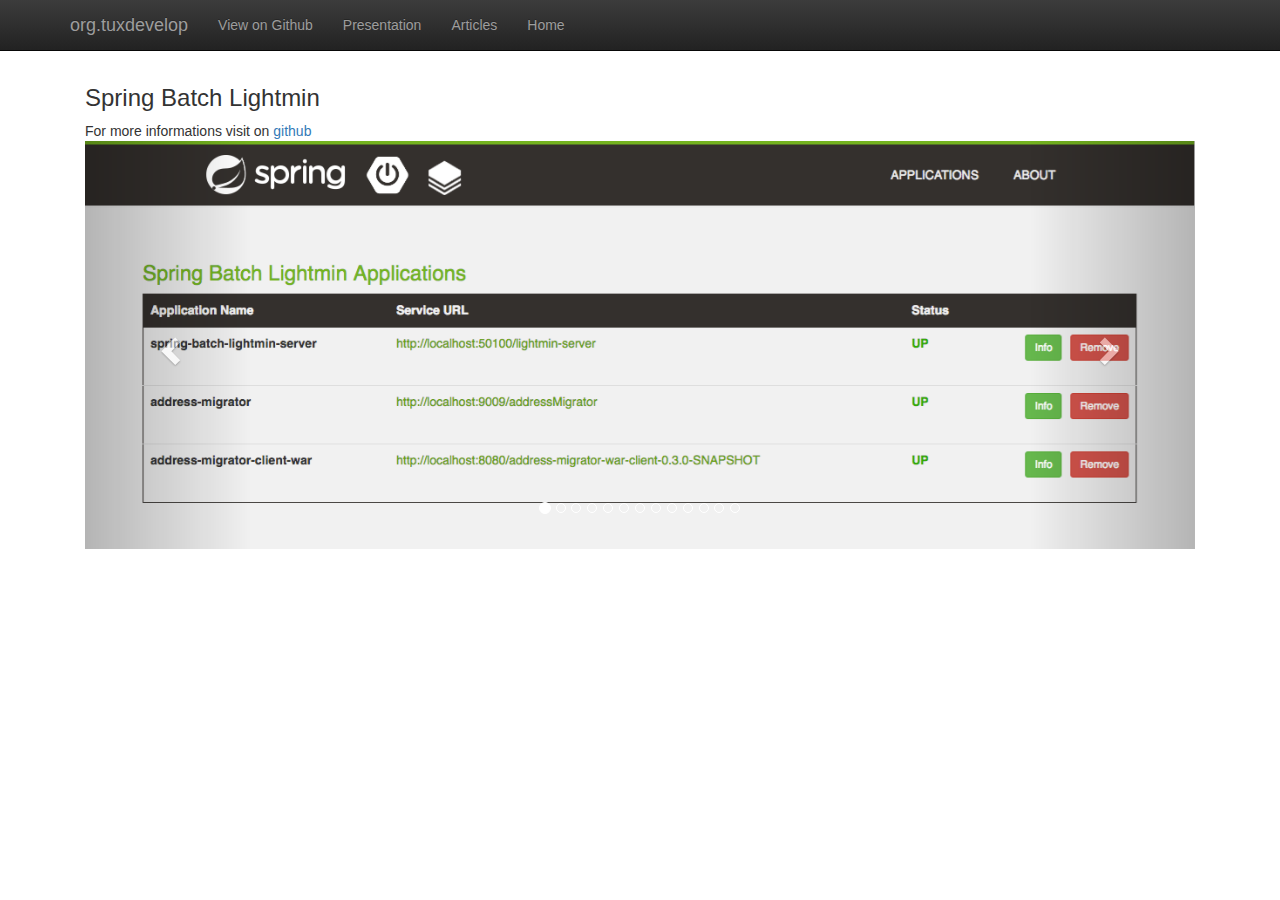
<file: index.html>
<!DOCTYPE html>
<html xmlns="http://www.w3.org/1999/xhtml">

<head>
    <meta charset="UTF-8" />
    <title>tuxdevelop.org</title>
    <!-- bootstrap -->
    <link rel="stylesheet" type="text/css" href="./css/bootstrap.min.css" />
    <link rel="stylesheet" type="text/css" href="./css/bootstrap.css" />
    <link rel="stylesheet" type="text/css" href="./css/bootstrap-theme.css" />
    <link rel="stylesheet" type="text/css" href="./css/bootstrap-theme.min.css" />
    <link rel="stylesheet" type="text/css" href="./css/main.css" />

</head>

<body>
    <nav class="navbar navbar-inverse navbar-fixed-top">
        <div class="container">
            <div class="navbar-header">
                <button type="button" class="navbar-toggle collapsed" data-toggle="collapse" data-target="#navbar" aria-expanded="false" aria-controls="navbar">
            <span class="sr-only">Toggle navigation</span>
            <span class="icon-bar"></span>
            <span class="icon-bar"></span>
            <span class="icon-bar"></span>
          </button>
                <a class="navbar-brand" href="#">org.tuxdevelop</a>
            </div>
            <div id="navbar" class="navbar-collapse collapse">
                <ul class="nav navbar-nav">
                    <li><a href="https://github.com/tuxdevelop">View on Github</a></li>
                    <li><a href="presentations.html">Presentation</a></li>
                    <li><a href="articles.html">Articles</a></li>
                    <li><a href="index.html">Home</a></li>
                </ul>
            </div>
        </div>
    </nav>

    <div class="container">
        <div class="container-fluid">
            <h3>Spring Batch Lightmin</h3> For more informations visit on <a href="https://github.com/tuxdevelop/spring-batch-lightmin" />github</a>
        </div>
        <div class="container-fluid">
            <div id="spring-batch-lightmin-slide" class="carousel slide" data-ride="carousel">
                <!-- Indicators -->
                <ol class="carousel-indicators">
                    <li data-target="#Welcome" data-slide-to="0" class="active"></li>
                    <li data-target="#Application" data-slide-to="1"></li>
                    <li data-target="#Jobs" data-slide-to="2"></li>
                    <li data-target="#Job Instances" data-slide-to="3"></li>
                    <li data-target="#Job Instance" data-slide-to="4"></li>
                    <li data-target="#Job Execution" data-slide-to="5"></li>
                    <li data-target="#Job Scheduler" data-slide-to="6"></li>
                    <li data-target="#Job Select" data-slide-to="7"></li>
                    <li data-target="#Add Scheduler" data-slide-to="8"></li>
                    <li data-target="#Job Listener" data-slide-to="9"></li>
                    <li data-target="#Job Listener Select" data-slide-to="10"></li>
                    <li data-target="#Add Listener" data-slide-to="11"></li>
                    <li data-target="#Launch Jobs" data-slide-to="12"></li>
                </ol>

                <!-- Wrapper for slides -->
                <div class="carousel-inner">
                    <div class="item active">
                        <img src="img/spring_batch_lightmin/index.png" alt="Welcome Page">
                    </div>
                    <div class="item">
                        <img src="img/spring_batch_lightmin/application_info.png" alt="Application">
                    </div>
                    <div class="item">
                        <img src="img/spring_batch_lightmin/jobs.png" alt="Job Overview">
                    </div>
                    <div class="item">
                        <img src="img/spring_batch_lightmin/job_instances.png" alt="Job Instances">
                    </div>
                    <div class="item">
                        <img src="img/spring_batch_lightmin/job_instance.png" alt="Job Instance">
                    </div>
                    <div class="item">
                        <img src="img/spring_batch_lightmin/job_execution.png" alt="Job Execution">
                    </div>
                    <div class="item">
                        <img src="img/spring_batch_lightmin/job_scheduler_configurations.png" alt="Job Configurations">
                    </div>
                    <div class="item">
                        <img src="img/spring_batch_lightmin/scheduler_select.png" alt="Job Configurations">
                    </div>
                    <div class="item">
                        <img src="img/spring_batch_lightmin/scheduler_add.png" alt="Job Configurations">
                    </div>
                    <div class="item">
                        <img src="img/spring_batch_lightmin/job_listener_configurations.png" alt="Job Configurations">
                    </div>
                    <div class="item">
                        <img src="img/spring_batch_lightmin/listener_select.png" alt="Job Configurations">
                    </div>
                    <div class="item">
                        <img src="img/spring_batch_lightmin/listener_add.png" alt="Job Configurations">
                    </div>
                    <div class="item">
                        <img src="img/spring_batch_lightmin/job_launcher.png" alt="Launch Jobs">
                    </div>
                </div>
                <a class="left carousel-control" href="#spring-batch-lightmin-slide" role="button" data-slide="prev">
                    <span class="glyphicon glyphicon-chevron-left" aria-hidden="true"></span>
                    <span class="sr-only">Previous</span>
                </a>
                <a class="right carousel-control" href="#spring-batch-lightmin-slide" role="button" data-slide="next">
                    <span class="glyphicon glyphicon-chevron-right" aria-hidden="true"></span>
                    <span class="sr-only">Next</span>
                </a>
            </div>
        </div>
    </div>
    </div>
    <script src="https://ajax.googleapis.com/ajax/libs/jquery/1.11.0/jquery.min.js"></script>
    <script src="js/bootstrap.min.js"></script>
    <script>
        $('.carousel').carousel({
            interval: 3000
        })
    </script>
</body>

</html>
</file>
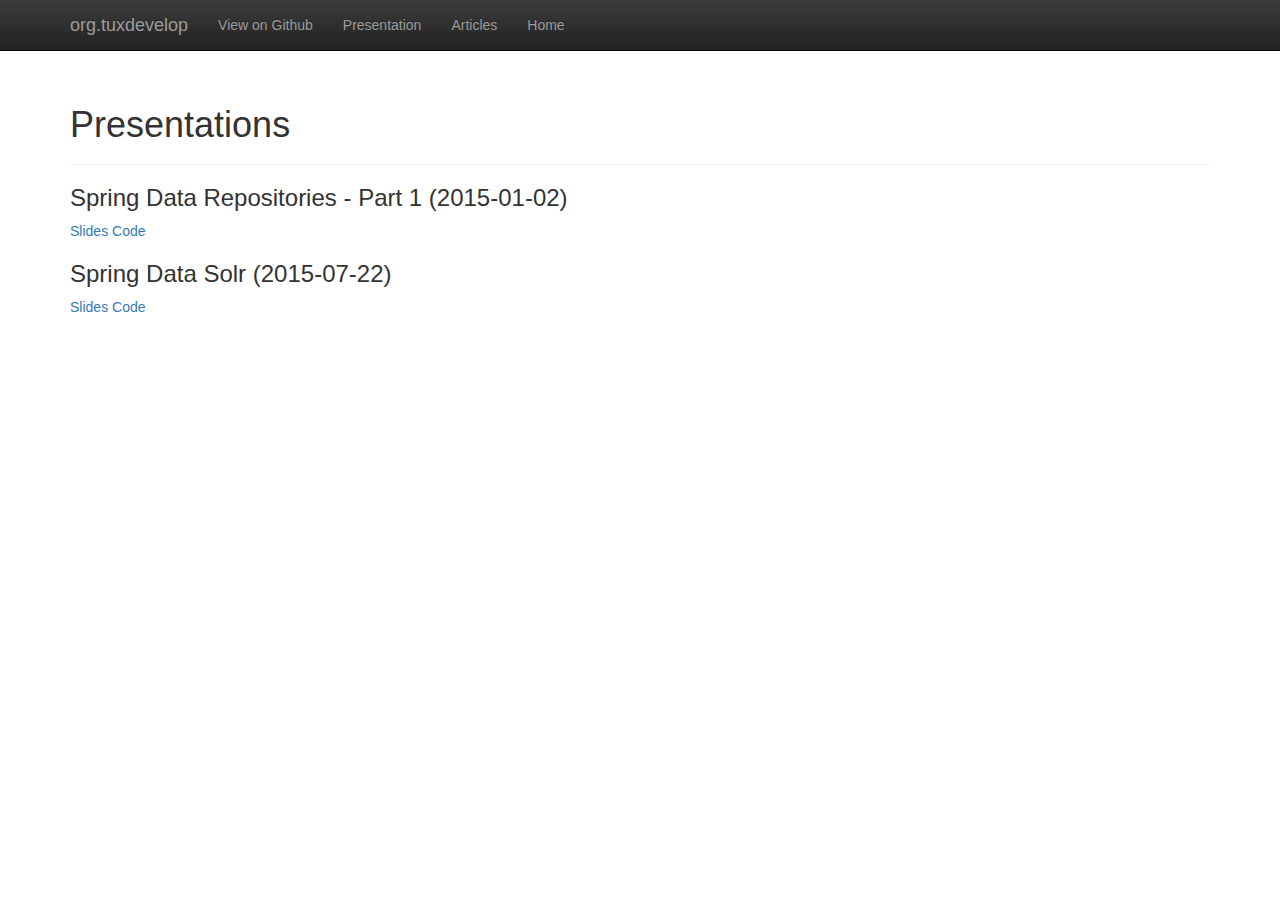
<file: presentations.html>
<!DOCTYPE html>
<html xmlns="http://www.w3.org/1999/xhtml">
<meta charset="UTF-8" />
<title>tuxdevelop.org</title>
<!-- bootstrap -->
<link rel="stylesheet" type="text/css" href="./css/bootstrap.min.css" />
<link rel="stylesheet" type="text/css" href="./css/bootstrap.css" />
<link rel="stylesheet" type="text/css" href="./css/bootstrap-theme.css" />
<link rel="stylesheet" type="text/css" href="./css/bootstrap-theme.min.css" />
<link rel="stylesheet" type="text/css" href="./css/main.css" />

</head>
<body>
  <nav class="navbar navbar-inverse navbar-fixed-top">
      <div class="container">
          <div class="navbar-header">
              <button type="button" class="navbar-toggle collapsed" data-toggle="collapse" data-target="#navbar" aria-expanded="false" aria-controls="navbar">
          <span class="sr-only">Toggle navigation</span>
          <span class="icon-bar"></span>
          <span class="icon-bar"></span>
          <span class="icon-bar"></span>
        </button>
              <a class="navbar-brand" href="#">org.tuxdevelop</a>
          </div>
          <div id="navbar" class="navbar-collapse collapse">
              <ul class="nav navbar-nav">
                  <li><a href="https://github.com/tuxdevelop">View on Github</a></li>
                  <li><a href="presentations.html">Presentation</a></li>
                  <li><a href="articles.html">Articles</a></li>
                  <li><a href="index.html">Home</a></li>
              </ul>
          </div>
      </div>
  </nav>
	<div class="container">
	    <div class="page-header">
	          <h1>Presentations</h1>
		</div>
			<h3>Spring Data Repositories - Part 1 (2015-01-02)</h3>
			<a href="presentations/spring_data_part_1.html">Slides</a>
			<a href="https://github.com/tuxdevelop/spring-data-repositories">Code</a>
		      	<h3>Spring Data Solr (2015-07-22)</h3>
		        <a href="http://htmlpreview.github.io/?https://github.com/tuxdevelop/spring-data-solr-demo/blob/master/src/main/asciidoc/spring-data-solr.html">Slides</a>
		        <a href="https://github.com/tuxdevelop/spring-data-solr-demo">Code</a>
	</div>
</div>
</body>
</html>
</file>
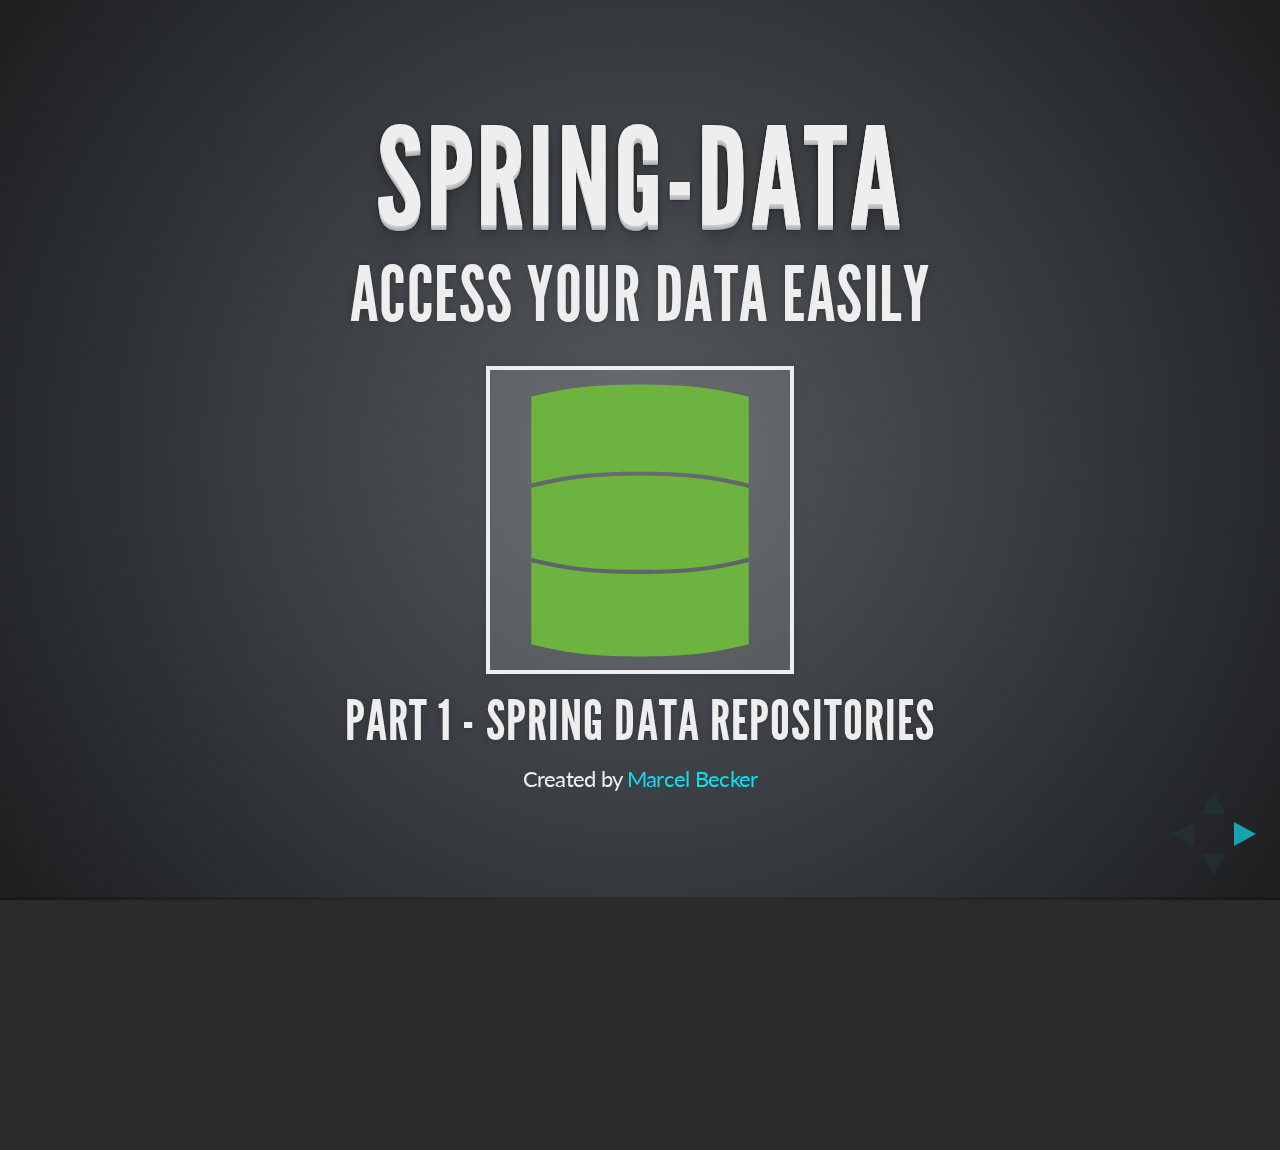
<file: presentations/spring_data_part_1.html>
<!doctype html>
<html lang="en">

	<head>
		<meta charset="utf-8">

		<title>Spring Data</title>

		<meta name="description" content="Spring Data">
		<meta name="author" content="Marcel Becker">

		<meta name="apple-mobile-web-app-capable" content="yes" />
		<meta name="apple-mobile-web-app-status-bar-style" content="black-translucent" />

		<meta name="viewport" content="width=device-width, initial-scale=1.0, maximum-scale=1.0, user-scalable=no">

		<link rel="stylesheet" href="css/reveal.min.css">
		<link rel="stylesheet" href="css/theme/default.css" id="theme">

		<!-- For syntax highlighting -->
		<link rel="stylesheet" href="lib/css/zenburn.css">

		<!-- If the query includes 'print-pdf', include the PDF print sheet -->
		<script>
			if( window.location.search.match( /print-pdf/gi ) ) {
				var link = document.createElement( 'link' );
				link.rel = 'stylesheet';
				link.type = 'text/css';
				link.href = 'css/print/pdf.css';
				document.getElementsByTagName( 'head' )[0].appendChild( link );
			}
		</script>

		<!--[if lt IE 9]>
		<script src="lib/js/html5shiv.js"></script>
		<![endif]-->
	</head>

	<body>

		<div class="reveal">

			<!-- Any section element inside of this container is displayed as a slide -->
			<div class="slides">
				<section>
					<h1>Spring-Data</h1>
					<h2>Access your data easily</h2>
					<img src="img/spring-data-project-logo.png"/>
					<h3>Part 1 - Spring Data Repositories </h3>
					<p>
						<small>Created by <a href="http://tuxdevelop.wordpress.com/">Marcel Becker</a></small>
					</p>
				</section>
				<section>
					<section>
						<h2>About me</h2>
					</section>
					<section>
						<ul>
							<li>Software Developer @ 1&1 Internet AG</li>
							<li>http://tuxdevelop.github.io
							<li>MailTo: tuxdevelop@gmail.com</li>
							<li>github: https://github.com/tuxdevelop</li> 					
						</ul>	
					</section>			
				</section>
				<section>
					<h2>Table of Content</h2>
					<p>
						<ul>
							<li>Overview</li>
							<li>Part 0 - Infrastructure</li>
							<li>Part 1 - Repository Introduction</li>
							<li>Part 2 - CRUD Repository</li>
							<li>Part 3 - Paging & Sorting</li>
							<li>Part 4 - Own Base Repositories</li>
							<li>Part 5 - Dynamic Queries</li>
							<li>Part 6 - Custom Repository Implementations</li>
							<li>Part 7 - Spring Data Rest</li>
							<ul>
								<li>Part 7.1 - HAL_JSON Traverson</li>
							</ul>
						</ul>
					</p>
				</section>

				<section>
					<section>					
						<h2>Overview</h2>		
					</section>					
					<section>					
						<h3>spring.io - Spring-Data</h3>
						<object data=http://projects.spring.io/spring-data/ width="1080" height="600"> 
							<embed src=http://projects.spring.io/spring-data/t width="1080" height="600"> </embed> 
								Error: Embedded data could not be displayed. 
						</object>
					</section>					
				</section>
				<section>
					<section>
						<h2>Part 0 - Infrastructure</h2>
					</section>
					<section>
						<h3>Summary</h3>
						<ul>
							<li>Set up Maven</li>
							<li>Basic JPA Infrastructure</li>
							<li>Populate test data</li>
						</ul>
					</section>
				</section>
				<section>
					<section>
						<h2>Part 1 - Repository <br>Introduction</h2>
					</section>
					<section>
						<h3>Goals</h3>
						<ul>
							<li>Find Customer by Id</li>
							<li>Find Customer by first name</li>
						</ul>
					</section>
					<section>
						<h3>Summary</h3>
						<ul>
							<li>Introduce Repository Interface</li>
							<li>Introduce Base Repository Implementation</li>
							<li>Introduce Query Builder</li>
						</ul>
					</section>
				</section>
				<section>
					<section>
						<h2>Part 2 - CRUD Repository</h2>
					</section>
					<section>
						<h3>Goals</h3>
						<ul>
							<li>Using CRUD Methods</li>
							<li>Overriding existing Methods</li>
						</ul>
					</section>
					<section>
						<h3>Summary</h3>
						<ul>
							<li>Introduce CRUD Interface</li>
							<li>UpCast of return values</li>
						</ul>
					</section>
				</section>
				<section>
					<section>
						<h2>Part 3 - Paging & Sorting</h2>
					</section>
					<section>
						<h3>Goals</h3>
						<ul>
							<li>Use Paging & Sorting</li>
							<li>Overriding Method Behavior with Annotations</li>
							<li>Get Customers of a city</li>
						</ul>
					</section>
					<section>
						<h3>Summary</h3>
						<ul>
							<li>Introduce Paging and Sorting</li>
							<li>Use @Transactional to define Timeout</li>
							<li>Customized Queries</li>
						</ul>
					</section>
				</section>
				<section>
					<section>
						<h2>Part 4 - Define Base <br> Repositories</h2>
					</section>
					<section>
						<h3>Goals</h3>
						<ul>
							<li>Read Only Repository</li>
						</ul>
					</section>
					<section>
						<h3>Summary</h3>
						<ul>
							<li>Defined own ReadOnlyRepository</li>
							<li>@NoRepositoryBean</li>
						</ul>
					</section>
				</section>
				<section>
					<section>
						<h2>Part 5 - Dynamic Queries</h2>
					</section>
					<section>
						<h3>Goals</h3>
						<ul>
							<li>find a Customer by</li>
							<ul>
								<li>firstName</li>
								<li>lastName</li>
								<li>or both</li>
							</ul>
						</ul>
					</section>
					<section>
						<h3>Summary</h3>
						<ul>
							<li>Introduced QueryDSL</li>
							<li>Easily Set Up Dynamic Queries on Client Side</li>
						</ul>
					</section>
				</section>
				<section>
					<section>
						<h2>Part 6 - Custom Repository Implementations</h2>
					</section>
					<section>
						<h3>Goals</h3>
						<ul>
							<li>Implementations of Delete Methods for Orders beyond a given price</li>
						</ul>
					</section>
					<section>
						<h3>Summary</h3>
						<ul>
							<li>Defined Custom Repository Impl</li>
							<li>Combined Impl with Repository Interface</li>
						</ul>
					</section>
				</section>
				<section>
					<section>
						<h2>Part 7 - Spring Data Rest</h2>
					</section>
					<section>
						<h3>Goals</h3>
						<ul>
							<li>Expose Repositories as RESTful Service</li>
						</ul>
					</section>
					<section>
						<h3>Summary</h3>
						<ul>
							<li>@RepositoryRestController</li>
						</ul>
					</section>
				</section>
				<section>
					<section>
						<h2>Part 7.1 - HAL_JSON Traversion</h2>
					</section>
					<section>
						<h3>Goals</h3>
						<ul>
							<li>Usage of the REST API</li>
							<ul>
								<li>RestTemplate</li>
								<li>Traversion</li>
							</ul>
						</ul>
					</section>
					<section>
						<h3>Summary</h3>
						<ul>
							<li>Accessing Service via RestTemplate</li>
							<li>Traverse through HAL_JSON Tree via Traversion</li>
							<li>@Projection</li>
						</ul>
					</section>
				</section>
				<section>
					<section>
						<h2>What is Next?</h2>
					</section>
					<section>
						<ul>
							<li>Spring-Data-MongoDB</li>
							<li>Spring-Data-Solr</li>
							<li>Spring-Data-Repositories in CDI Environments</li>	
						</ul>
					</section>
				</section>
				<section>
					<h3>Resources</h3>
					<ul>
						<li>tuxdevelop.github.io</li>
						<li>https://github.com/tuxdevelop</li>
					</ul>				
				</section>							
		</div>

		<script src="lib/js/head.min.js"></script>
		<script src="js/reveal.min.js"></script>

		<script>

			// Full list of configuration options available here:
			// https://github.com/hakimel/reveal.js#configuration
			Reveal.initialize({
				controls: true,
				progress: true,
				history: true,
				center: true,

				theme: Reveal.getQueryHash().theme, // available themes are in /css/theme
				transition: Reveal.getQueryHash().transition || 'default', // default/cube/page/concave/zoom/linear/fade/none

				// Parallax scrolling
				// parallaxBackgroundImage: 'https://s3.amazonaws.com/hakim-static/reveal-js/reveal-parallax-1.jpg',
				// parallaxBackgroundSize: '2100px 900px',

				// Optional libraries used to extend on reveal.js
				dependencies: [
					{ src: 'lib/js/classList.js', condition: function() { return !document.body.classList; } },
					{ src: 'plugin/markdown/marked.js', condition: function() { return !!document.querySelector( '[data-markdown]' ); } },
					{ src: 'plugin/markdown/markdown.js', condition: function() { return !!document.querySelector( '[data-markdown]' ); } },
					{ src: 'plugin/highlight/highlight.js', async: true, callback: function() { hljs.initHighlightingOnLoad(); } },
					{ src: 'plugin/zoom-js/zoom.js', async: true, condition: function() { return !!document.body.classList; } },
					{ src: 'plugin/notes/notes.js', async: true, condition: function() { return !!document.body.classList; } }
				]
			});

		</script>

	</body>
</html>
</file>
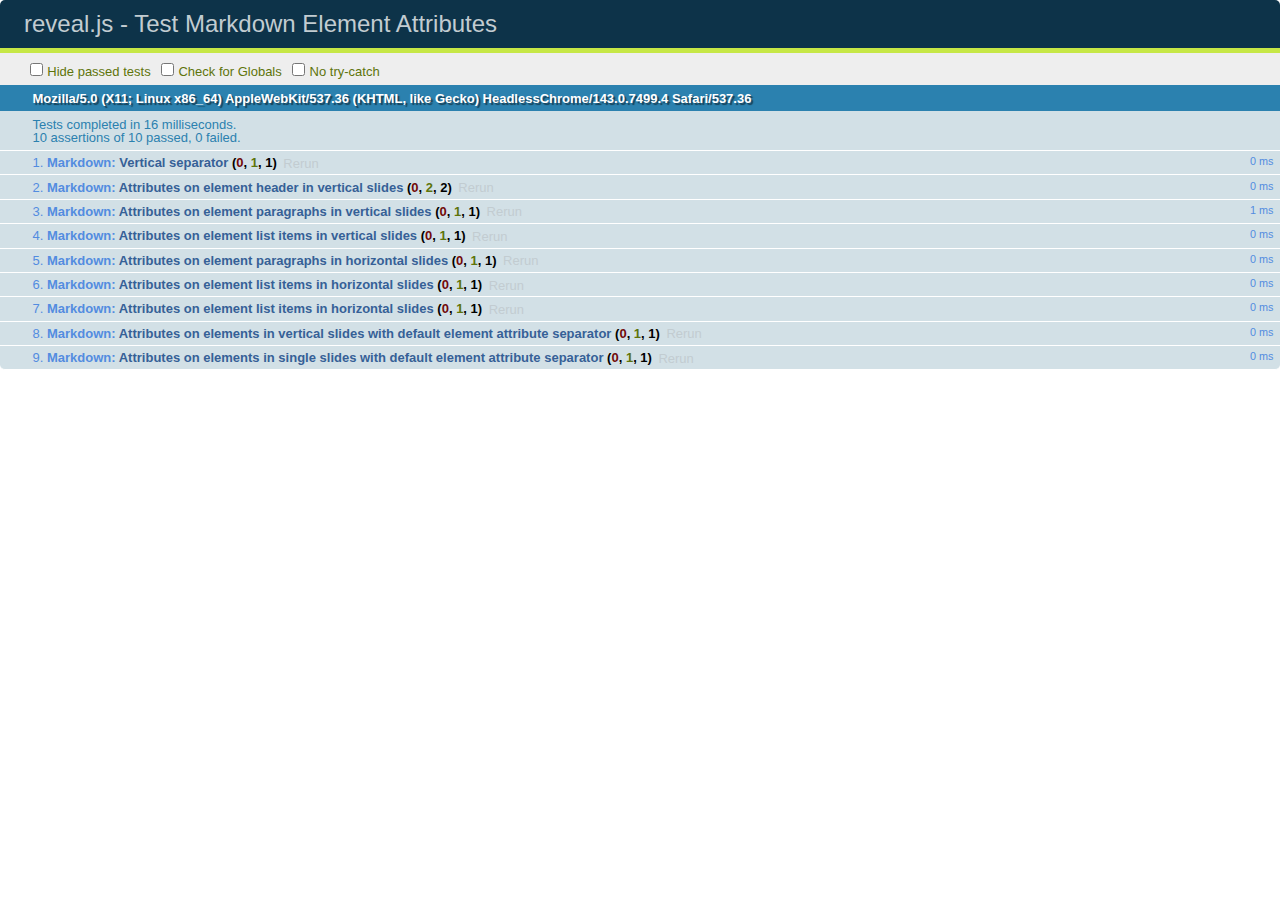
<file: presentations/test/test-markdown-element-attributes.html>
<!doctype html>
<html lang="en">

	<head>
		<meta charset="utf-8">

		<title>reveal.js - Test Markdown Element Attributes</title>

		<link rel="stylesheet" href="../css/reveal.min.css">
		<link rel="stylesheet" href="qunit-1.12.0.css">
	</head>

	<body style="overflow: auto;">

		<div id="qunit"></div>
		<div id="qunit-fixture"></div>

		<div class="reveal" style="display: none;">

			<div class="slides">

				<!-- <section data-markdown="example.md" data-separator="^\n\n\n" data-vertical="^\n\n"></section> -->

				<!-- Slides are separated by newline + three dashes + newline, vertical slides identical but two dashes -->
				<section data-markdown data-separator="^\n---\n$" data-vertical="^\n--\n$" data-element-attributes="{_\s*?([^}]+?)}">>
					<script type="text/template">
						## Slide 1.1
						<!-- {_class="fragment fade-out" data-fragment-index="1"} -->

						--

						## Slide 1.2
						<!-- {_class="fragment shrink"} -->

						Paragraph 1
						<!-- {_class="fragment grow"} -->

						Paragraph 2
						<!-- {_class="fragment grow"} -->

						- list item 1 <!-- {_class="fragment roll-in"} -->
						- list item 2 <!-- {_class="fragment roll-in"} -->
						- list item 3 <!-- {_class="fragment roll-in"} -->


						---

						## Slide 2


						Paragraph 1.2  
						multi-line <!-- {_class="fragment highlight-red"} -->

						Paragraph 2.2 <!-- {_class="fragment highlight-red"} -->

						Paragraph 2.3 <!-- {_class="fragment highlight-red"} -->

						Paragraph 2.4 <!-- {_class="fragment highlight-red"} -->

						- list item 1 <!-- {_class="fragment highlight-green"} -->
						- list item 2<!-- {_class="fragment highlight-green"} -->
						- list item 3<!-- {_class="fragment highlight-green"} -->
						- list item 4
						<!-- {_class="fragment highlight-green"} -->
						- list item 5<!-- {_class="fragment highlight-green"} -->

						Test

						![Example Picture](examples/assets/image2.png)
						<!-- {_class="reveal stretch"} -->

					</script>
				</section>



				<section 	data-markdown data-separator="^\n\n\n"
									data-vertical="^\n\n"
									data-notes="^Note:"
									data-charset="utf-8">
					<script type="text/template">
						# Test attributes in Markdown with default separator
						## Slide 1 Def <!-- .element: class="fragment highlight-red" data-fragment-index="1" -->


						## Slide 2 Def
						<!-- .element: class="fragment highlight-red" -->

					</script>
				</section>

				<section data-markdown>
				  <script type="text/template">
					## Hello world
					A paragraph
					<!-- .element: class="fragment highlight-blue" -->
				  </script>
				</section>

				<section data-markdown>
				  <script type="text/template">
					## Hello world

					Multiple  
					Line
					<!-- .element: class="fragment highlight-blue" -->
				  </script>
				</section>

				<section data-markdown>
				  <script type="text/template">
					## Hello world

					Test<!-- .element: class="fragment highlight-blue" -->

					More Test
				  </script>
				</section>


			</div>

		</div>

		<script src="../lib/js/head.min.js"></script>
		<script src="../js/reveal.min.js"></script>
		<script src="../plugin/markdown/marked.js"></script>
		<script src="../plugin/markdown/markdown.js"></script>
		<script src="qunit-1.12.0.js"></script>

		<script src="test-markdown-element-attributes.js"></script>

	</body>
</html>
</file>
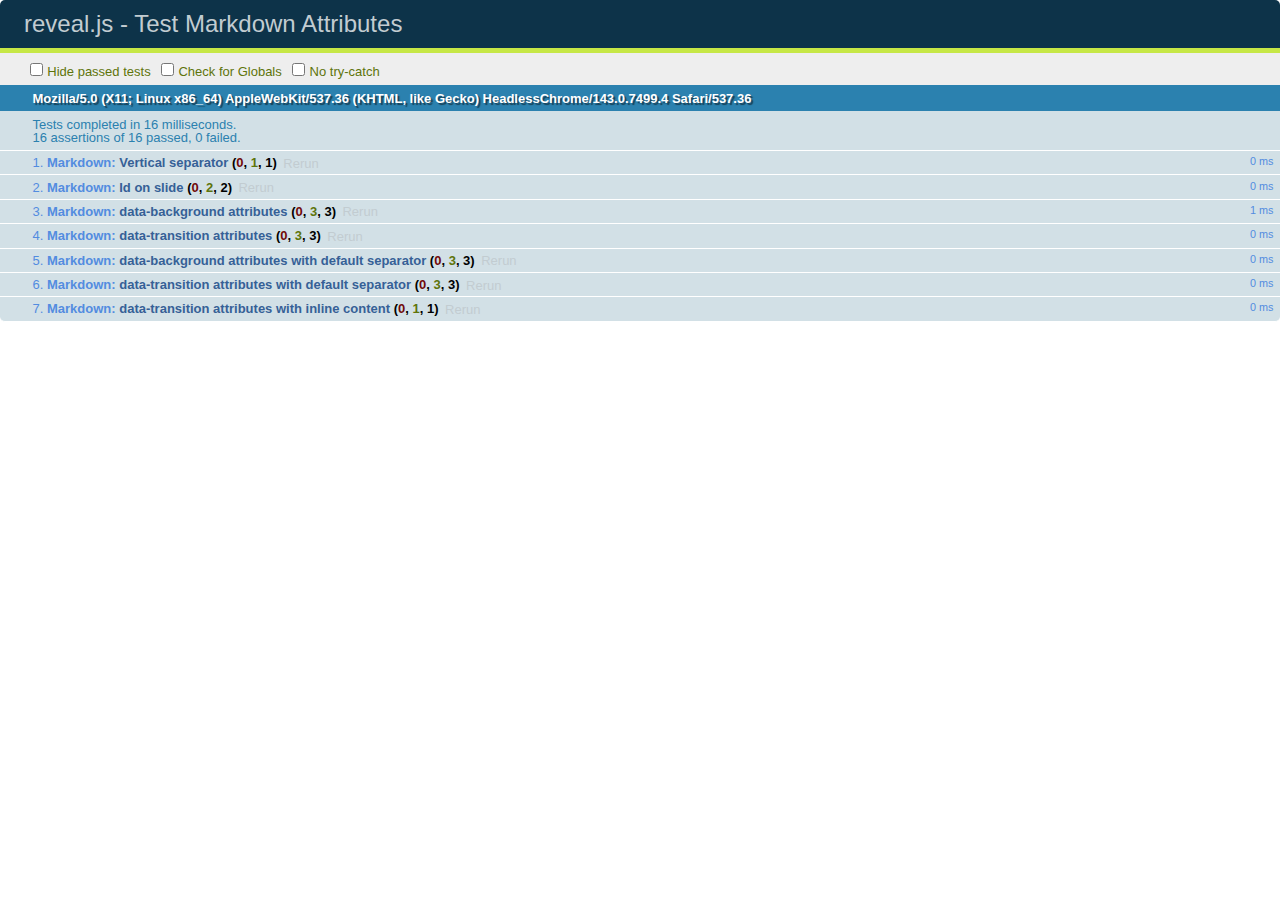
<file: presentations/test/test-markdown-slide-attributes.html>
<!doctype html>
<html lang="en">

	<head>
		<meta charset="utf-8">

		<title>reveal.js - Test Markdown Attributes</title>

		<link rel="stylesheet" href="../css/reveal.min.css">
		<link rel="stylesheet" href="qunit-1.12.0.css">
	</head>

	<body style="overflow: auto;">

		<div id="qunit"></div>
		<div id="qunit-fixture"></div>

		<div class="reveal" style="display: none;">

			<div class="slides">

				<!-- <section data-markdown="example.md" data-separator="^\n\n\n" data-vertical="^\n\n"></section> -->

				<!-- Slides are separated by three lines, vertical slides by two lines, attributes are one any line starting with (spaces and) two dashes -->
				<section 	data-markdown data-separator="^\n\n\n"
									data-vertical="^\n\n"
									data-notes="^Note:"
									data-attributes="--\s(.*?)$"
									data-charset="utf-8">
					<script type="text/template">
						# Test attributes in Markdown
						## Slide 1



						## Slide 2
						<!-- -- id="slide2" data-transition="zoom" data-background="#A0C66B" -->


						## Slide 2.1
						<!-- -- data-background="#ff0000" data-transition="fade" -->


						## Slide 2.2
						[Link to Slide2](#/slide2)



						## Slide 3
						<!-- -- data-transition="zoom" data-background="#C6916B" -->



						## Slide 4
					</script>
				</section>

				<section 	data-markdown data-separator="^\n\n\n"
									data-vertical="^\n\n"
									data-notes="^Note:"
									data-charset="utf-8">
					<script type="text/template">
						# Test attributes in Markdown with default separator
						## Slide 1 Def



						## Slide 2 Def
						<!-- .slide: id="slide2def" data-transition="concave" data-background="#A7C66B" -->


						## Slide 2.1 Def
						<!-- .slide: data-background="#f70000" data-transition="page" -->


						## Slide 2.2 Def
						[Link to Slide2](#/slide2def)



						## Slide 3 Def
						<!-- .slide: data-transition="concave" data-background="#C7916B" -->



						## Slide 4
					</script>
				</section>

				<section data-markdown>
					<script type="text/template">
						<!-- .slide: data-background="#ff0000" -->
						## Hello world
					</script>
				</section>

				<section data-markdown>
					<script type="text/template">
						## Hello world
						<!-- .slide: data-background="#ff0000" -->
					</script>
				</section>

				<section data-markdown>
					<script type="text/template">
						## Hello world

						Test
						<!-- .slide: data-background="#ff0000" -->

						More Test
					</script>
				</section>

			</div>

		</div>

		<script src="../lib/js/head.min.js"></script>
		<script src="../js/reveal.min.js"></script>
		<script src="../plugin/markdown/marked.js"></script>
		<script src="../plugin/markdown/markdown.js"></script>
		<script src="qunit-1.12.0.js"></script>

		<script src="test-markdown-slide-attributes.js"></script>

	</body>
</html>
</file>
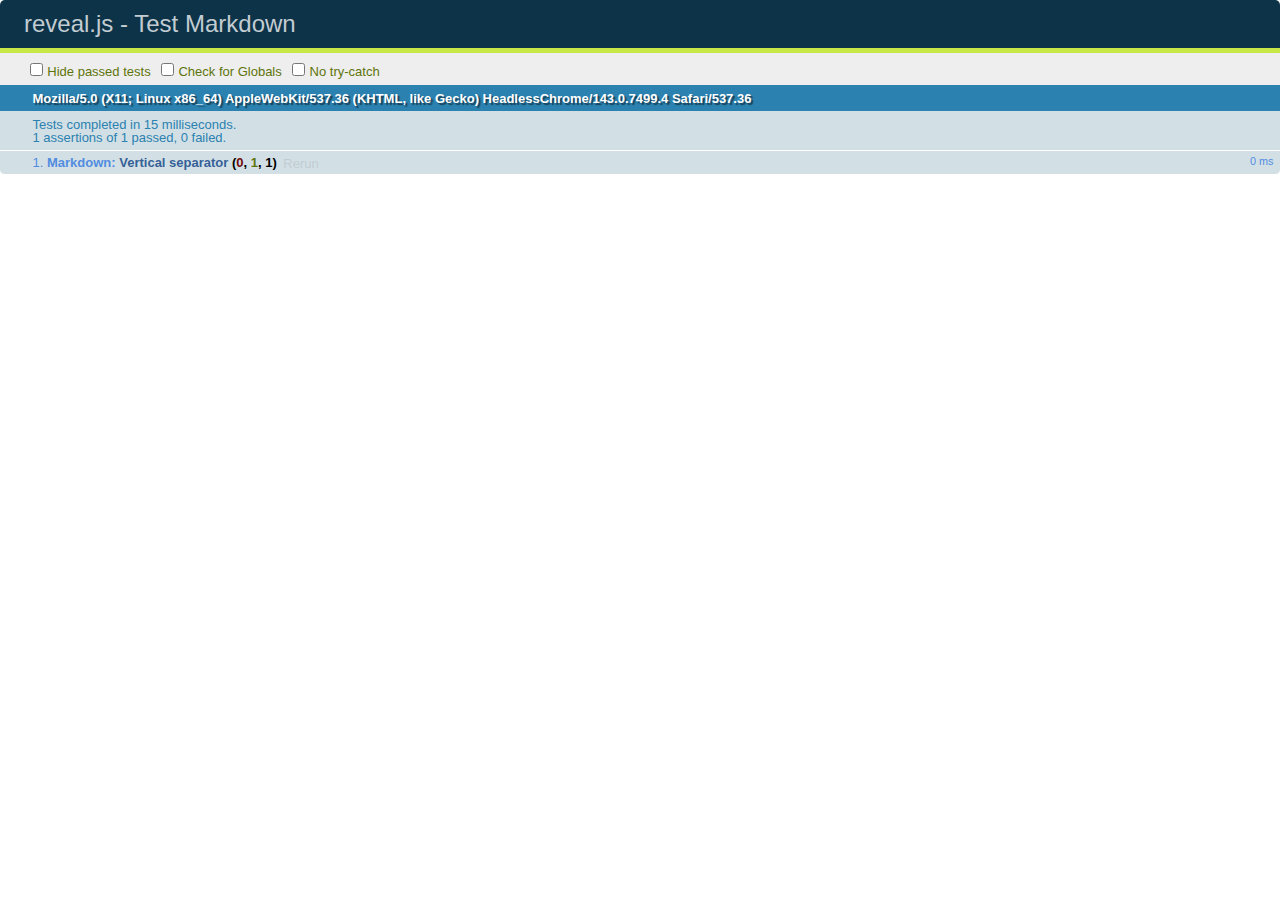
<file: presentations/test/test-markdown.html>
<!doctype html>
<html lang="en">

	<head>
		<meta charset="utf-8">

		<title>reveal.js - Test Markdown</title>

		<link rel="stylesheet" href="../css/reveal.min.css">
		<link rel="stylesheet" href="qunit-1.12.0.css">
	</head>

	<body style="overflow: auto;">

		<div id="qunit"></div>
  		<div id="qunit-fixture"></div>

		<div class="reveal" style="display: none;">

			<div class="slides">

				<!-- <section data-markdown="example.md" data-separator="^\n\n\n" data-vertical="^\n\n"></section> -->

				<!-- Slides are separated by newline + three dashes + newline, vertical slides identical but two dashes -->
				<section data-markdown data-separator="^\n---\n$" data-vertical="^\n--\n$">
					<script type="text/template">
						## Slide 1.1

						--

						## Slide 1.2

						---

						## Slide 2
					</script>
				</section>

			</div>

		</div>

		<script src="../lib/js/head.min.js"></script>
		<script src="../js/reveal.min.js"></script>
		<script src="../plugin/markdown/marked.js"></script>
		<script src="../plugin/markdown/markdown.js"></script>
		<script src="qunit-1.12.0.js"></script>

		<script src="test-markdown.js"></script>

	</body>
</html>
</file>
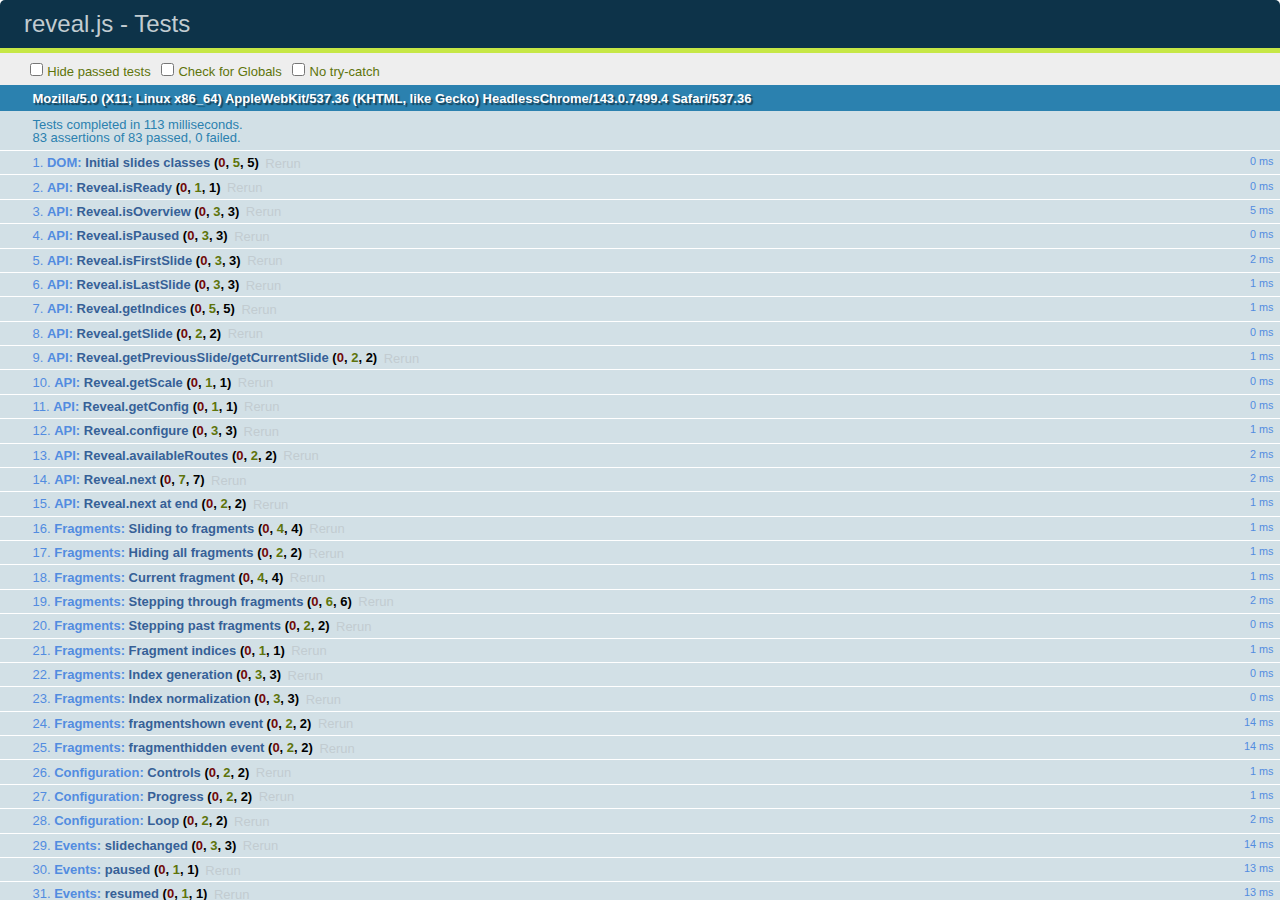
<file: presentations/test/test.html>
<!doctype html>
<html lang="en">

	<head>
		<meta charset="utf-8">

		<title>reveal.js - Tests</title>

		<link rel="stylesheet" href="../css/reveal.min.css">
		<link rel="stylesheet" href="qunit-1.12.0.css">
	</head>

	<body style="overflow: auto;">

		<div id="qunit"></div>
  		<div id="qunit-fixture"></div>

		<div class="reveal" style="display: none;">

			<div class="slides">

				<section>
					<h1>1</h1>
				</section>

				<section>
					<section>
						<h1>2.1</h1>
					</section>
					<section>
						<h1>2.2</h1>
					</section>
					<section>
						<h1>2.3</h1>
					</section>
				</section>

				<section id="fragment-slides">
					<section>
						<h1>3.1</h1>
						<ul>
							<li class="fragment">4.1</li>
							<li class="fragment">4.2</li>
							<li class="fragment">4.3</li>
						</ul>
					</section>

					<section>
						<h1>3.2</h1>
						<ul>
							<li class="fragment" data-fragment-index="0">4.1</li>
							<li class="fragment" data-fragment-index="0">4.2</li>
						</ul>
					</section>

					<section>
						<h1>3.3</h1>
						<ul>
							<li class="fragment" data-fragment-index="1">3.3.1</li>
							<li class="fragment" data-fragment-index="4">3.3.2</li>
							<li class="fragment" data-fragment-index="4">3.3.3</li>
						</ul>
					</section>
				</section>

				<section>
					<h1>4</h1>
				</section>

			</div>

		</div>

		<script src="../lib/js/head.min.js"></script>
		<script src="../js/reveal.min.js"></script>
		<script src="qunit-1.12.0.js"></script>

		<script src="test.js"></script>

	</body>
</html>
</file>
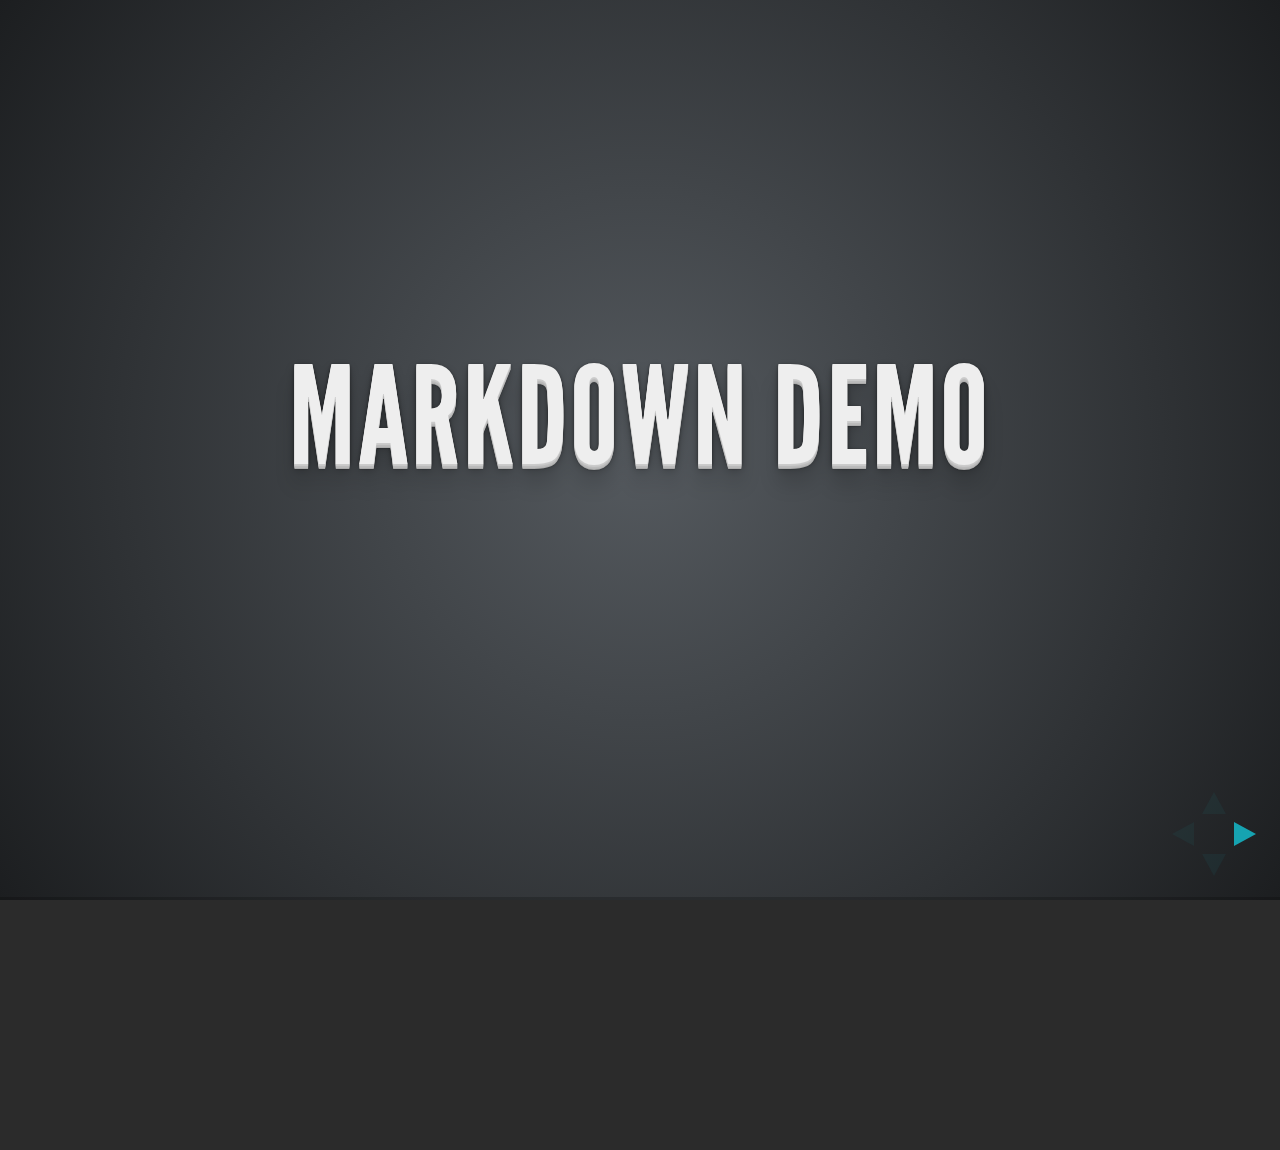
<file: presentations/plugin/markdown/example.html>
<!doctype html>
<html lang="en">

	<head>
		<meta charset="utf-8">

		<title>reveal.js - Markdown Demo</title>

		<link rel="stylesheet" href="../../css/reveal.css">
		<link rel="stylesheet" href="../../css/theme/default.css" id="theme">

        <link rel="stylesheet" href="../../lib/css/zenburn.css">
	</head>

	<body>

		<div class="reveal">

			<div class="slides">

                <!-- Use external markdown resource, separate slides by three newlines; vertical slides by two newlines -->
                <section data-markdown="example.md" data-separator="^\n\n\n" data-vertical="^\n\n"></section>

                <!-- Slides are separated by three dashes (quick 'n dirty regular expression) -->
                <section data-markdown data-separator="---">
                    <script type="text/template">
                        ## Demo 1
                        Slide 1
                        ---
                        ## Demo 1
                        Slide 2
                        ---
                        ## Demo 1
                        Slide 3
                    </script>
                </section>

                <!-- Slides are separated by newline + three dashes + newline, vertical slides identical but two dashes -->
                <section data-markdown data-separator="^\n---\n$" data-vertical="^\n--\n$">
                    <script type="text/template">
                        ## Demo 2
                        Slide 1.1

                        --

                        ## Demo 2
                        Slide 1.2

                        ---

                        ## Demo 2
                        Slide 2
                    </script>
                </section>

                <!-- No "extra" slides, since there are no separators defined (so they'll become horizontal rulers) -->
                <section data-markdown>
                    <script type="text/template">
                        A

                        ---

                        B

                        ---

                        C
                    </script>
                </section>

                <!-- Slide attributes -->
                <section data-markdown>
                    <script type="text/template">
                        <!-- .slide: data-background="#000000" -->
                        ## Slide attributes
                    </script>
                </section>

                <!-- Element attributes -->
                <section data-markdown>
                    <script type="text/template">
                        ## Element attributes
                        - Item 1 <!-- .element: class="fragment" data-fragment-index="2" -->
                        - Item 2 <!-- .element: class="fragment" data-fragment-index="1" -->
                    </script>
                </section>

                <!-- Code -->
                <section data-markdown>
                    <script type="text/template">
                        ```php
                        public function foo()
                        {
                            $foo = array(
                                'bar' => 'bar'
                            )
                        }
                        ```
                    </script>
                </section>

            </div>
		</div>

		<script src="../../lib/js/head.min.js"></script>
		<script src="../../js/reveal.js"></script>

		<script>

			Reveal.initialize({
				controls: true,
				progress: true,
				history: true,
				center: true,

				// Optional libraries used to extend on reveal.js
				dependencies: [
					{ src: '../../lib/js/classList.js', condition: function() { return !document.body.classList; } },
					{ src: 'marked.js', condition: function() { return !!document.querySelector( '[data-markdown]' ); } },
                    { src: 'markdown.js', condition: function() { return !!document.querySelector( '[data-markdown]' ); } },
                    { src: '../highlight/highlight.js', async: true, callback: function() { hljs.initHighlightingOnLoad(); } },
					{ src: '../notes/notes.js' }
				]
			});

		</script>

	</body>
</html>
</file>
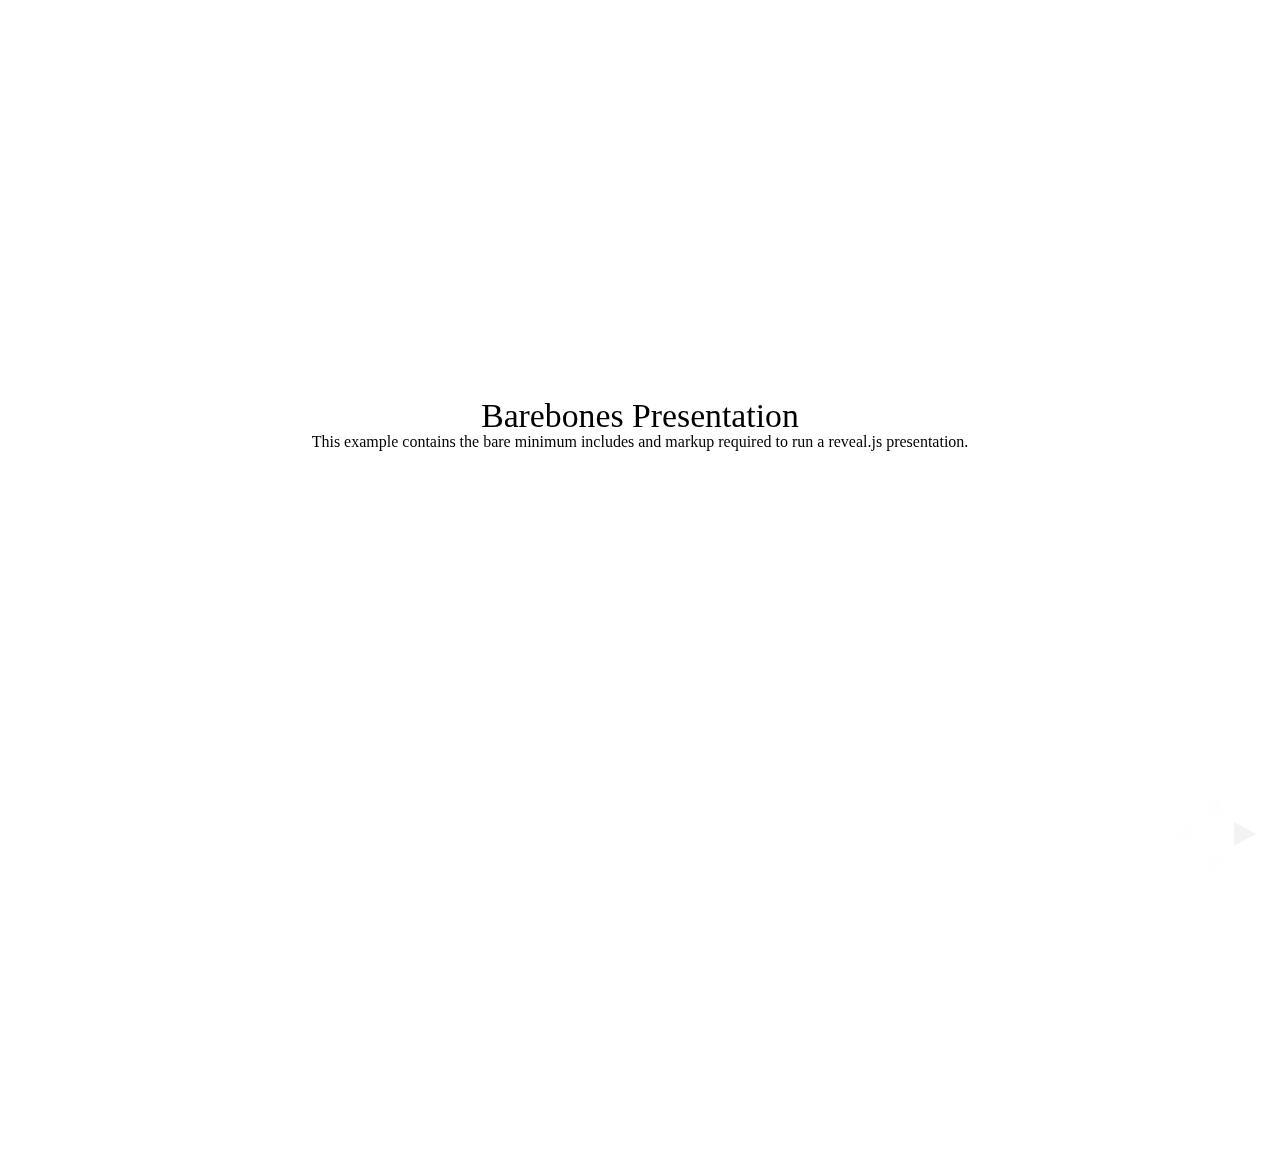
<file: presentations/test/examples/barebones.html>
<!doctype html>
<html lang="en">

	<head>
		<meta charset="utf-8">

		<title>reveal.js - Barebones</title>

		<link rel="stylesheet" href="../../css/reveal.min.css">
	</head>

	<body>

		<div class="reveal">

			<div class="slides">

				<section>
					<h2>Barebones Presentation</h2>
					<p>This example contains the bare minimum includes and markup required to run a reveal.js presentation.</p>
				</section>

				<section>
					<h2>No Theme</h2>
					<p>There's no theme included, so it will fall back on browser defaults.</p>
				</section>

			</div>

		</div>

		<script src="../../js/reveal.min.js"></script>

		<script>

			Reveal.initialize();

		</script>

	</body>
</html>
</file>
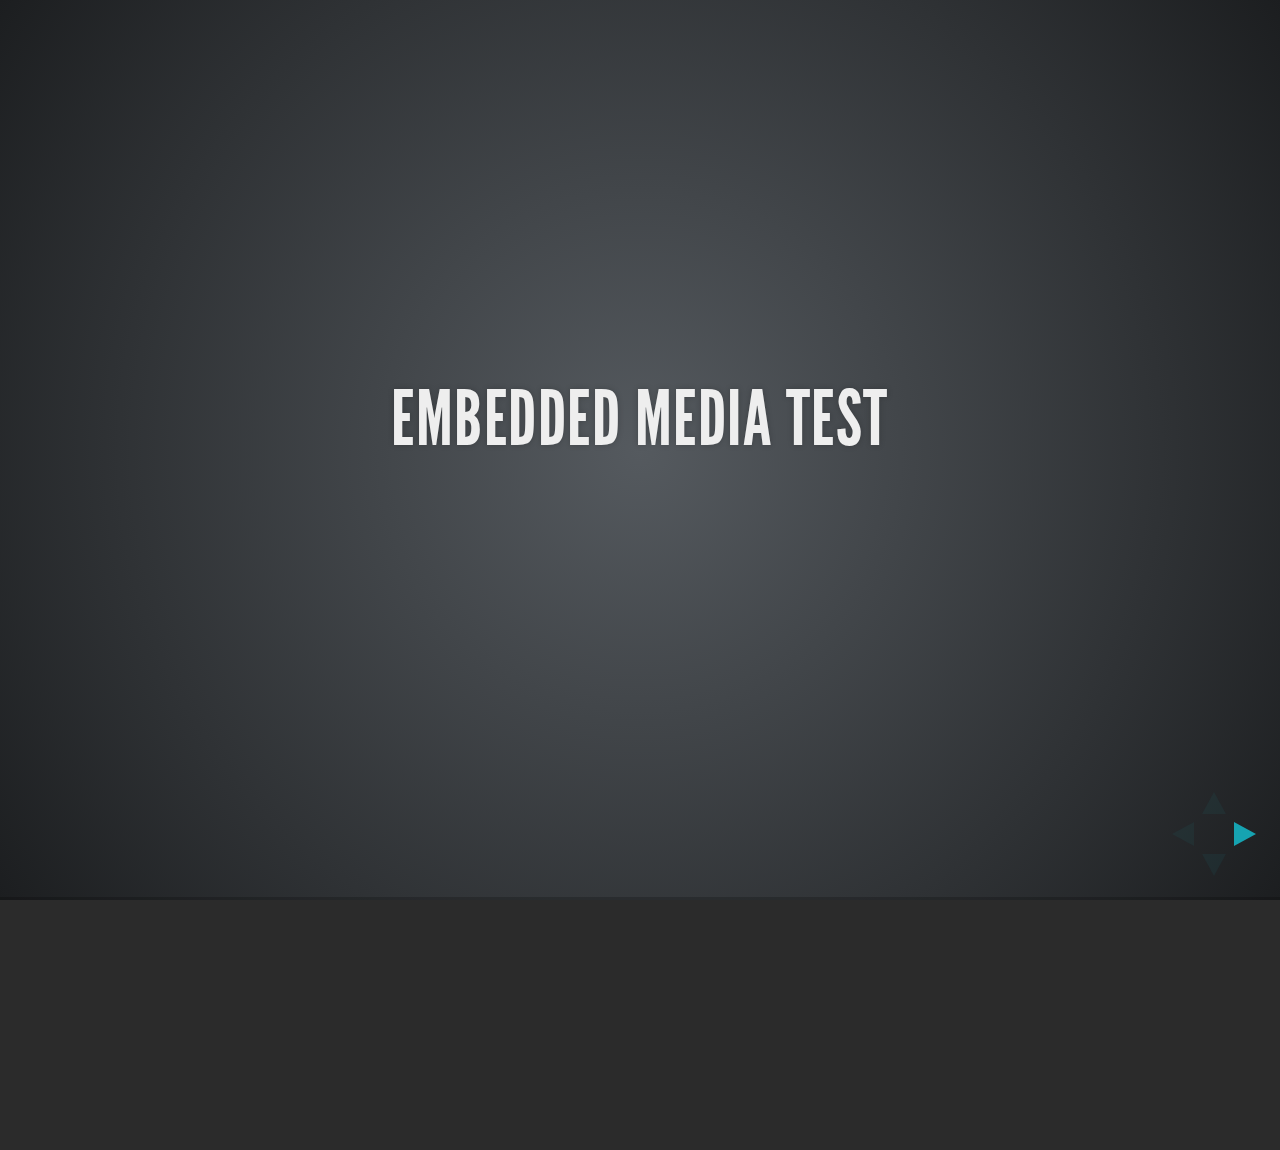
<file: presentations/test/examples/embedded-media.html>
<!doctype html>
<html lang="en">

	<head>
		<meta charset="utf-8">

		<title>reveal.js - Embedded Media</title>

		<meta name="viewport" content="width=device-width, initial-scale=1.0, maximum-scale=1.0, user-scalable=no">

		<link rel="stylesheet" href="../../css/reveal.min.css">
		<link rel="stylesheet" href="../../css/theme/default.css" id="theme">
	</head>

	<body>

		<div class="reveal">

			<div class="slides">

				<section>
					<h2>Embedded Media Test</h2>
				</section>

				<section>
					<iframe data-autoplay width="420" height="345" src="http://www.youtube.com/embed/l3RQZ4mcr1c"></iframe>
				</section>

				<section>
					<h2>Empty Slide</h2>
				</section>

			</div>

		</div>

		<script src="../../lib/js/head.min.js"></script>
		<script src="../../js/reveal.min.js"></script>

		<script>

			Reveal.initialize({
				transition: 'linear'
			});

		</script>

	</body>
</html>
</file>
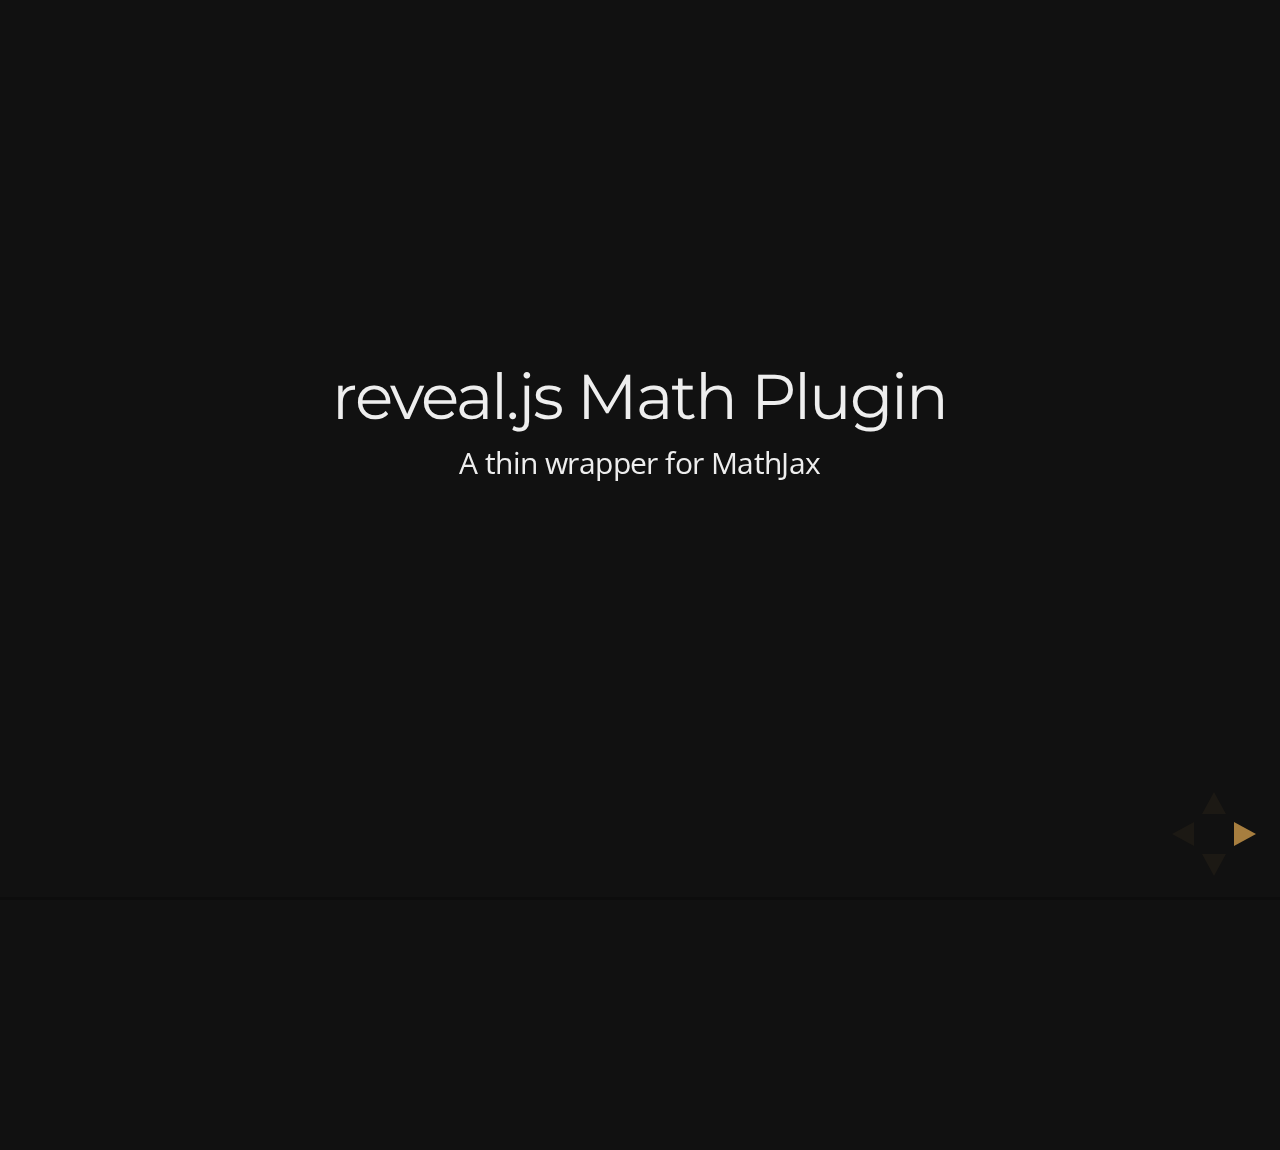
<file: presentations/test/examples/math.html>
<!doctype html>
<html lang="en">

	<head>
		<meta charset="utf-8">

		<title>reveal.js - Math Plugin</title>

		<meta name="viewport" content="width=device-width, initial-scale=1.0, maximum-scale=1.0, user-scalable=no">

		<link rel="stylesheet" href="../../css/reveal.min.css">
		<link rel="stylesheet" href="../../css/theme/night.css" id="theme">
	</head>

	<body>

		<div class="reveal">

			<div class="slides">

				<section>
					<h2>reveal.js Math Plugin</h2>
					<p>A thin wrapper for MathJax</p>
				</section>

				<section>
					<h3>The Lorenz Equations</h3>

					\[\begin{aligned}
					\dot{x} &amp; = \sigma(y-x) \\
					\dot{y} &amp; = \rho x - y - xz \\
					\dot{z} &amp; = -\beta z + xy
					\end{aligned} \]
				</section>

				<section>
					<h3>The Cauchy-Schwarz Inequality</h3>

					<script type="math/tex; mode=display">
						\left( \sum_{k=1}^n a_k b_k \right)^2 \leq \left( \sum_{k=1}^n a_k^2 \right) \left( \sum_{k=1}^n b_k^2 \right)
					</script>
				</section>

				<section>
					<h3>A Cross Product Formula</h3>

					\[\mathbf{V}_1 \times \mathbf{V}_2 =  \begin{vmatrix}
					\mathbf{i} &amp; \mathbf{j} &amp; \mathbf{k} \\
					\frac{\partial X}{\partial u} &amp;  \frac{\partial Y}{\partial u} &amp; 0 \\
					\frac{\partial X}{\partial v} &amp;  \frac{\partial Y}{\partial v} &amp; 0
					\end{vmatrix}  \]
				</section>

				<section>
					<h3>The probability of getting \(k\) heads when flipping \(n\) coins is</h3>

					\[P(E)   = {n \choose k} p^k (1-p)^{ n-k} \]
				</section>

				<section>
					<h3>An Identity of Ramanujan</h3>

					\[ \frac{1}{\Bigl(\sqrt{\phi \sqrt{5}}-\phi\Bigr) e^{\frac25 \pi}} =
					1+\frac{e^{-2\pi}} {1+\frac{e^{-4\pi}} {1+\frac{e^{-6\pi}}
					{1+\frac{e^{-8\pi}} {1+\ldots} } } } \]
				</section>

				<section>
					<h3>A Rogers-Ramanujan Identity</h3>

					\[  1 +  \frac{q^2}{(1-q)}+\frac{q^6}{(1-q)(1-q^2)}+\cdots =
					\prod_{j=0}^{\infty}\frac{1}{(1-q^{5j+2})(1-q^{5j+3})}\]
				</section>

				<section>
					<h3>Maxwell&#8217;s Equations</h3>

					\[  \begin{aligned}
					\nabla \times \vec{\mathbf{B}} -\, \frac1c\, \frac{\partial\vec{\mathbf{E}}}{\partial t} &amp; = \frac{4\pi}{c}\vec{\mathbf{j}} \\   \nabla \cdot \vec{\mathbf{E}} &amp; = 4 \pi \rho \\
					\nabla \times \vec{\mathbf{E}}\, +\, \frac1c\, \frac{\partial\vec{\mathbf{B}}}{\partial t} &amp; = \vec{\mathbf{0}} \\
					\nabla \cdot \vec{\mathbf{B}} &amp; = 0 \end{aligned}
					\]
				</section>

				<section>
					<section>
						<h3>The Lorenz Equations</h3>

						<div class="fragment">
							\[\begin{aligned}
							\dot{x} &amp; = \sigma(y-x) \\
							\dot{y} &amp; = \rho x - y - xz \\
							\dot{z} &amp; = -\beta z + xy
							\end{aligned} \]
						</div>
					</section>

					<section>
						<h3>The Cauchy-Schwarz Inequality</h3>

						<div class="fragment">
							\[ \left( \sum_{k=1}^n a_k b_k \right)^2 \leq \left( \sum_{k=1}^n a_k^2 \right) \left( \sum_{k=1}^n b_k^2 \right) \]
						</div>
					</section>

					<section>
						<h3>A Cross Product Formula</h3>

						<div class="fragment">
							\[\mathbf{V}_1 \times \mathbf{V}_2 =  \begin{vmatrix}
							\mathbf{i} &amp; \mathbf{j} &amp; \mathbf{k} \\
							\frac{\partial X}{\partial u} &amp;  \frac{\partial Y}{\partial u} &amp; 0 \\
							\frac{\partial X}{\partial v} &amp;  \frac{\partial Y}{\partial v} &amp; 0
							\end{vmatrix}  \]
						</div>
					</section>

					<section>
						<h3>The probability of getting \(k\) heads when flipping \(n\) coins is</h3>

						<div class="fragment">
							\[P(E)   = {n \choose k} p^k (1-p)^{ n-k} \]
						</div>
					</section>

					<section>
						<h3>An Identity of Ramanujan</h3>

						<div class="fragment">
							\[ \frac{1}{\Bigl(\sqrt{\phi \sqrt{5}}-\phi\Bigr) e^{\frac25 \pi}} =
							1+\frac{e^{-2\pi}} {1+\frac{e^{-4\pi}} {1+\frac{e^{-6\pi}}
							{1+\frac{e^{-8\pi}} {1+\ldots} } } } \]
						</div>
					</section>

					<section>
						<h3>A Rogers-Ramanujan Identity</h3>

						<div class="fragment">
							\[  1 +  \frac{q^2}{(1-q)}+\frac{q^6}{(1-q)(1-q^2)}+\cdots =
							\prod_{j=0}^{\infty}\frac{1}{(1-q^{5j+2})(1-q^{5j+3})}\]
						</div>
					</section>

					<section>
						<h3>Maxwell&#8217;s Equations</h3>

						<div class="fragment">
							\[  \begin{aligned}
							\nabla \times \vec{\mathbf{B}} -\, \frac1c\, \frac{\partial\vec{\mathbf{E}}}{\partial t} &amp; = \frac{4\pi}{c}\vec{\mathbf{j}} \\   \nabla \cdot \vec{\mathbf{E}} &amp; = 4 \pi \rho \\
							\nabla \times \vec{\mathbf{E}}\, +\, \frac1c\, \frac{\partial\vec{\mathbf{B}}}{\partial t} &amp; = \vec{\mathbf{0}} \\
							\nabla \cdot \vec{\mathbf{B}} &amp; = 0 \end{aligned}
							\]
						</div>
					</section>
				</section>

			</div>

		</div>

		<script src="../../lib/js/head.min.js"></script>
		<script src="../../js/reveal.min.js"></script>

		<script>

			Reveal.initialize({
				history: true,
				transition: 'linear',

				math: {
					// mathjax: 'http://cdn.mathjax.org/mathjax/latest/MathJax.js',
					config: 'TeX-AMS_HTML-full'
				},

				dependencies: [
					{ src: '../../lib/js/classList.js' },
					{ src: '../../plugin/math/math.js', async: true }
				]
			});

		</script>

	</body>
</html>
</file>
<file: css/main.css>
body {
    padding-top: 65px;
}
</file>
<file: presentations/css/theme/default.css>
@import url(https://fonts.googleapis.com/css?family=Lato:400,700,400italic,700italic);
/**
 * Default theme for reveal.js.
 *
 * Copyright (C) 2011-2012 Hakim El Hattab, http://hakim.se
 */
@font-face {
  font-family: 'League Gothic';
  src: url("../../lib/font/league_gothic-webfont.eot");
  src: url("../../lib/font/league_gothic-webfont.eot?#iefix") format("embedded-opentype"), url("../../lib/font/league_gothic-webfont.woff") format("woff"), url("../../lib/font/league_gothic-webfont.ttf") format("truetype"), url("../../lib/font/league_gothic-webfont.svg#LeagueGothicRegular") format("svg");
  font-weight: normal;
  font-style: normal; }

/*********************************************
 * GLOBAL STYLES
 *********************************************/
body {
  background: #1c1e20;
  background: -moz-radial-gradient(center, circle cover, #555a5f 0%, #1c1e20 100%);
  background: -webkit-gradient(radial, center center, 0px, center center, 100%, color-stop(0%, #555a5f), color-stop(100%, #1c1e20));
  background: -webkit-radial-gradient(center, circle cover, #555a5f 0%, #1c1e20 100%);
  background: -o-radial-gradient(center, circle cover, #555a5f 0%, #1c1e20 100%);
  background: -ms-radial-gradient(center, circle cover, #555a5f 0%, #1c1e20 100%);
  background: radial-gradient(center, circle cover, #555a5f 0%, #1c1e20 100%);
  background-color: #2b2b2b; }

.reveal {
  font-family: "Lato", sans-serif;
  font-size: 36px;
  font-weight: normal;
  letter-spacing: -0.02em;
  color: #eeeeee; }

::selection {
  color: white;
  background: #ff5e99;
  text-shadow: none; }

/*********************************************
 * HEADERS
 *********************************************/
.reveal h1,
.reveal h2,
.reveal h3,
.reveal h4,
.reveal h5,
.reveal h6 {
  margin: 0 0 20px 0;
  color: #eeeeee;
  font-family: "League Gothic", Impact, sans-serif;
  line-height: 0.9em;
  letter-spacing: 0.02em;
  text-transform: uppercase;
  text-shadow: 0px 0px 6px rgba(0, 0, 0, 0.2); }

.reveal h1 {
  text-shadow: 0 1px 0 #cccccc, 0 2px 0 #c9c9c9, 0 3px 0 #bbbbbb, 0 4px 0 #b9b9b9, 0 5px 0 #aaaaaa, 0 6px 1px rgba(0, 0, 0, 0.1), 0 0 5px rgba(0, 0, 0, 0.1), 0 1px 3px rgba(0, 0, 0, 0.3), 0 3px 5px rgba(0, 0, 0, 0.2), 0 5px 10px rgba(0, 0, 0, 0.25), 0 20px 20px rgba(0, 0, 0, 0.15); }

/*********************************************
 * LINKS
 *********************************************/
.reveal a:not(.image) {
  color: #13daec;
  text-decoration: none;
  -webkit-transition: color .15s ease;
  -moz-transition: color .15s ease;
  -ms-transition: color .15s ease;
  -o-transition: color .15s ease;
  transition: color .15s ease; }

.reveal a:not(.image):hover {
  color: #71e9f4;
  text-shadow: none;
  border: none; }

.reveal .roll span:after {
  color: #fff;
  background: #0d99a5; }

/*********************************************
 * IMAGES
 *********************************************/
.reveal section img {
  margin: 15px 0px;
  background: rgba(255, 255, 255, 0.12);
  border: 4px solid #eeeeee;
  box-shadow: 0 0 10px rgba(0, 0, 0, 0.15);
  -webkit-transition: all .2s linear;
  -moz-transition: all .2s linear;
  -ms-transition: all .2s linear;
  -o-transition: all .2s linear;
  transition: all .2s linear; }

.reveal a:hover img {
  background: rgba(255, 255, 255, 0.2);
  border-color: #13daec;
  box-shadow: 0 0 20px rgba(0, 0, 0, 0.55); }

/*********************************************
 * NAVIGATION CONTROLS
 *********************************************/
.reveal .controls div.navigate-left,
.reveal .controls div.navigate-left.enabled {
  border-right-color: #13daec; }

.reveal .controls div.navigate-right,
.reveal .controls div.navigate-right.enabled {
  border-left-color: #13daec; }

.reveal .controls div.navigate-up,
.reveal .controls div.navigate-up.enabled {
  border-bottom-color: #13daec; }

.reveal .controls div.navigate-down,
.reveal .controls div.navigate-down.enabled {
  border-top-color: #13daec; }

.reveal .controls div.navigate-left.enabled:hover {
  border-right-color: #71e9f4; }

.reveal .controls div.navigate-right.enabled:hover {
  border-left-color: #71e9f4; }

.reveal .controls div.navigate-up.enabled:hover {
  border-bottom-color: #71e9f4; }

.reveal .controls div.navigate-down.enabled:hover {
  border-top-color: #71e9f4; }

/*********************************************
 * PROGRESS BAR
 *********************************************/
.reveal .progress {
  background: rgba(0, 0, 0, 0.2); }

.reveal .progress span {
  background: #13daec;
  -webkit-transition: width 800ms cubic-bezier(0.26, 0.86, 0.44, 0.985);
  -moz-transition: width 800ms cubic-bezier(0.26, 0.86, 0.44, 0.985);
  -ms-transition: width 800ms cubic-bezier(0.26, 0.86, 0.44, 0.985);
  -o-transition: width 800ms cubic-bezier(0.26, 0.86, 0.44, 0.985);
  transition: width 800ms cubic-bezier(0.26, 0.86, 0.44, 0.985); }

/*********************************************
 * SLIDE NUMBER
 *********************************************/
.reveal .slide-number {
  color: #13daec; }
</file>
<file: presentations/lib/css/zenburn.css>
/*

Zenburn style from voldmar.ru (c) Vladimir Epifanov <voldmar@voldmar.ru>
based on dark.css by Ivan Sagalaev

*/

pre code {
  display: block; padding: 0.5em;
  background: #3F3F3F;
  color: #DCDCDC;
}

pre .keyword,
pre .tag,
pre .css .class,
pre .css .id,
pre .lisp .title,
pre .nginx .title,
pre .request,
pre .status,
pre .clojure .attribute {
  color: #E3CEAB;
}

pre .django .template_tag,
pre .django .variable,
pre .django .filter .argument {
  color: #DCDCDC;
}

pre .number,
pre .date {
  color: #8CD0D3;
}

pre .dos .envvar,
pre .dos .stream,
pre .variable,
pre .apache .sqbracket {
  color: #EFDCBC;
}

pre .dos .flow,
pre .diff .change,
pre .python .exception,
pre .python .built_in,
pre .literal,
pre .tex .special {
  color: #EFEFAF;
}

pre .diff .chunk,
pre .subst {
  color: #8F8F8F;
}

pre .dos .keyword,
pre .python .decorator,
pre .title,
pre .haskell .type,
pre .diff .header,
pre .ruby .class .parent,
pre .apache .tag,
pre .nginx .built_in,
pre .tex .command,
pre .prompt {
    color: #efef8f;
}

pre .dos .winutils,
pre .ruby .symbol,
pre .ruby .symbol .string,
pre .ruby .string {
  color: #DCA3A3;
}

pre .diff .deletion,
pre .string,
pre .tag .value,
pre .preprocessor,
pre .built_in,
pre .sql .aggregate,
pre .javadoc,
pre .smalltalk .class,
pre .smalltalk .localvars,
pre .smalltalk .array,
pre .css .rules .value,
pre .attr_selector,
pre .pseudo,
pre .apache .cbracket,
pre .tex .formula {
  color: #CC9393;
}

pre .shebang,
pre .diff .addition,
pre .comment,
pre .java .annotation,
pre .template_comment,
pre .pi,
pre .doctype {
  color: #7F9F7F;
}

pre .coffeescript .javascript,
pre .javascript .xml,
pre .tex .formula,
pre .xml .javascript,
pre .xml .vbscript,
pre .xml .css,
pre .xml .cdata {
  opacity: 0.5;
}
</file>
<file: presentations/css/reveal.css>
@charset "UTF-8";

/*!
 * reveal.js
 * http://lab.hakim.se/reveal-js
 * MIT licensed
 *
 * Copyright (C) 2014 Hakim El Hattab, http://hakim.se
 */


/*********************************************
 * RESET STYLES
 *********************************************/

html, body, .reveal div, .reveal span, .reveal applet, .reveal object, .reveal iframe,
.reveal h1, .reveal h2, .reveal h3, .reveal h4, .reveal h5, .reveal h6, .reveal p, .reveal blockquote, .reveal pre,
.reveal a, .reveal abbr, .reveal acronym, .reveal address, .reveal big, .reveal cite, .reveal code,
.reveal del, .reveal dfn, .reveal em, .reveal img, .reveal ins, .reveal kbd, .reveal q, .reveal s, .reveal samp,
.reveal small, .reveal strike, .reveal strong, .reveal sub, .reveal sup, .reveal tt, .reveal var,
.reveal b, .reveal u, .reveal i, .reveal center,
.reveal dl, .reveal dt, .reveal dd, .reveal ol, .reveal ul, .reveal li,
.reveal fieldset, .reveal form, .reveal label, .reveal legend,
.reveal table, .reveal caption, .reveal tbody, .reveal tfoot, .reveal thead, .reveal tr, .reveal th, .reveal td,
.reveal article, .reveal aside, .reveal canvas, .reveal details, .reveal embed,
.reveal figure, .reveal figcaption, .reveal footer, .reveal header, .reveal hgroup,
.reveal menu, .reveal nav, .reveal output, .reveal ruby, .reveal section, .reveal summary,
.reveal time, .reveal mark, .reveal audio, video {
	margin: 0;
	padding: 0;
	border: 0;
	font-size: 100%;
	font: inherit;
	vertical-align: baseline;
}

.reveal article, .reveal aside, .reveal details, .reveal figcaption, .reveal figure,
.reveal footer, .reveal header, .reveal hgroup, .reveal menu, .reveal nav, .reveal section {
	display: block;
}


/*********************************************
 * GLOBAL STYLES
 *********************************************/

html,
body {
	width: 100%;
	height: 100%;
	overflow: hidden;
}

body {
	position: relative;
	line-height: 1;
}

::selection {
	background: #FF5E99;
	color: #fff;
	text-shadow: none;
}


/*********************************************
 * HEADERS
 *********************************************/

.reveal h1,
.reveal h2,
.reveal h3,
.reveal h4,
.reveal h5,
.reveal h6 {
	-webkit-hyphens: auto;
	   -moz-hyphens: auto;
	        hyphens: auto;

	word-wrap: break-word;
	line-height: 1;
}

.reveal h1 { font-size: 3.77em; }
.reveal h2 { font-size: 2.11em;	}
.reveal h3 { font-size: 1.55em;	}
.reveal h4 { font-size: 1em;	}


/*********************************************
 * VIEW FRAGMENTS
 *********************************************/

.reveal .slides section .fragment {
	opacity: 0;

	-webkit-transition: all .2s ease;
	   -moz-transition: all .2s ease;
	    -ms-transition: all .2s ease;
	     -o-transition: all .2s ease;
	        transition: all .2s ease;
}
	.reveal .slides section .fragment.visible {
		opacity: 1;
	}

.reveal .slides section .fragment.grow {
	opacity: 1;
}
	.reveal .slides section .fragment.grow.visible {
		-webkit-transform: scale( 1.3 );
		   -moz-transform: scale( 1.3 );
		    -ms-transform: scale( 1.3 );
		     -o-transform: scale( 1.3 );
		        transform: scale( 1.3 );
	}

.reveal .slides section .fragment.shrink {
	opacity: 1;
}
	.reveal .slides section .fragment.shrink.visible {
		-webkit-transform: scale( 0.7 );
		   -moz-transform: scale( 0.7 );
		    -ms-transform: scale( 0.7 );
		     -o-transform: scale( 0.7 );
		        transform: scale( 0.7 );
	}

.reveal .slides section .fragment.zoom-in {
	opacity: 0;

	-webkit-transform: scale( 0.1 );
	   -moz-transform: scale( 0.1 );
	    -ms-transform: scale( 0.1 );
	     -o-transform: scale( 0.1 );
	        transform: scale( 0.1 );
}

	.reveal .slides section .fragment.zoom-in.visible {
		opacity: 1;

		-webkit-transform: scale( 1 );
		   -moz-transform: scale( 1 );
		    -ms-transform: scale( 1 );
		     -o-transform: scale( 1 );
		        transform: scale( 1 );
	}

.reveal .slides section .fragment.roll-in {
	opacity: 0;

	-webkit-transform: rotateX( 90deg );
	   -moz-transform: rotateX( 90deg );
	    -ms-transform: rotateX( 90deg );
	     -o-transform: rotateX( 90deg );
	        transform: rotateX( 90deg );
}
	.reveal .slides section .fragment.roll-in.visible {
		opacity: 1;

		-webkit-transform: rotateX( 0 );
		   -moz-transform: rotateX( 0 );
		    -ms-transform: rotateX( 0 );
		     -o-transform: rotateX( 0 );
		        transform: rotateX( 0 );
	}

.reveal .slides section .fragment.fade-out {
	opacity: 1;
}
	.reveal .slides section .fragment.fade-out.visible {
		opacity: 0;
	}

.reveal .slides section .fragment.semi-fade-out {
	opacity: 1;
}
	.reveal .slides section .fragment.semi-fade-out.visible {
		opacity: 0.5;
	}

.reveal .slides section .fragment.current-visible {
	opacity:0;
}

.reveal .slides section .fragment.current-visible.current-fragment {
	opacity:1;
}

.reveal .slides section .fragment.highlight-red,
.reveal .slides section .fragment.highlight-current-red,
.reveal .slides section .fragment.highlight-green,
.reveal .slides section .fragment.highlight-current-green,
.reveal .slides section .fragment.highlight-blue,
.reveal .slides section .fragment.highlight-current-blue {
	opacity: 1;
}
	.reveal .slides section .fragment.highlight-red.visible {
		color: #ff2c2d
	}
	.reveal .slides section .fragment.highlight-green.visible {
		color: #17ff2e;
	}
	.reveal .slides section .fragment.highlight-blue.visible {
		color: #1b91ff;
	}

.reveal .slides section .fragment.highlight-current-red.current-fragment {
	color: #ff2c2d
}
.reveal .slides section .fragment.highlight-current-green.current-fragment {
	color: #17ff2e;
}
.reveal .slides section .fragment.highlight-current-blue.current-fragment {
	color: #1b91ff;
}


/*********************************************
 * DEFAULT ELEMENT STYLES
 *********************************************/

/* Fixes issue in Chrome where italic fonts did not appear when printing to PDF */
.reveal:after {
  content: '';
  font-style: italic;
}

.reveal iframe {
	z-index: 1;
}

/* Ensure certain elements are never larger than the slide itself */
.reveal img,
.reveal video,
.reveal iframe {
	max-width: 95%;
	max-height: 95%;
}

/** Prevents layering issues in certain browser/transition combinations */
.reveal a {
	position: relative;
}

.reveal strong,
.reveal b {
	font-weight: bold;
}

.reveal em,
.reveal i {
	font-style: italic;
}

.reveal ol,
.reveal ul {
	display: inline-block;

	text-align: left;
	margin: 0 0 0 1em;
}

.reveal ol {
	list-style-type: decimal;
}

.reveal ul {
	list-style-type: disc;
}

.reveal ul ul {
	list-style-type: square;
}

.reveal ul ul ul {
	list-style-type: circle;
}

.reveal ul ul,
.reveal ul ol,
.reveal ol ol,
.reveal ol ul {
	display: block;
	margin-left: 40px;
}

.reveal p {
	margin-bottom: 10px;
	line-height: 1.2em;
}

.reveal q,
.reveal blockquote {
	quotes: none;
}

.reveal blockquote {
	display: block;
	position: relative;
	width: 70%;
	margin: 5px auto;
	padding: 5px;

	font-style: italic;
	background: rgba(255, 255, 255, 0.05);
	box-shadow: 0px 0px 2px rgba(0,0,0,0.2);
}
	.reveal blockquote p:first-child,
	.reveal blockquote p:last-child {
		display: inline-block;
	}

.reveal q {
	font-style: italic;
}

.reveal pre {
	display: block;
	position: relative;
	width: 90%;
	margin: 15px auto;

	text-align: left;
	font-size: 0.55em;
	font-family: monospace;
	line-height: 1.2em;

	word-wrap: break-word;

	box-shadow: 0px 0px 6px rgba(0,0,0,0.3);
}
.reveal code {
	font-family: monospace;
}
.reveal pre code {
	padding: 5px;
	overflow: auto;
	max-height: 400px;
	word-wrap: normal;
}
.reveal pre.stretch code {
	height: 100%;
	max-height: 100%;

	-webkit-box-sizing: border-box;
	   -moz-box-sizing: border-box;
	        box-sizing: border-box;
}

.reveal table th,
.reveal table td {
	text-align: left;
	padding-right: .3em;
}

.reveal table th {
	font-weight: bold;
}

.reveal sup {
	vertical-align: super;
}
.reveal sub {
	vertical-align: sub;
}

.reveal small {
	display: inline-block;
	font-size: 0.6em;
	line-height: 1.2em;
	vertical-align: top;
}

.reveal small * {
	vertical-align: top;
}

.reveal .stretch {
	max-width: none;
	max-height: none;
}


/*********************************************
 * CONTROLS
 *********************************************/

.reveal .controls {
	display: none;
	position: fixed;
	width: 110px;
	height: 110px;
	z-index: 30;
	right: 10px;
	bottom: 10px;
}

.reveal .controls div {
	position: absolute;
	opacity: 0.05;
	width: 0;
	height: 0;
	border: 12px solid transparent;

	-moz-transform: scale(.9999);

	-webkit-transition: all 0.2s ease;
	   -moz-transition: all 0.2s ease;
	    -ms-transition: all 0.2s ease;
	     -o-transition: all 0.2s ease;
	        transition: all 0.2s ease;
}

.reveal .controls div.enabled {
	opacity: 0.7;
	cursor: pointer;
}

.reveal .controls div.enabled:active {
	margin-top: 1px;
}

	.reveal .controls div.navigate-left {
		top: 42px;

		border-right-width: 22px;
		border-right-color: #eee;
	}
		.reveal .controls div.navigate-left.fragmented {
			opacity: 0.3;
		}

	.reveal .controls div.navigate-right {
		left: 74px;
		top: 42px;

		border-left-width: 22px;
		border-left-color: #eee;
	}
		.reveal .controls div.navigate-right.fragmented {
			opacity: 0.3;
		}

	.reveal .controls div.navigate-up {
		left: 42px;

		border-bottom-width: 22px;
		border-bottom-color: #eee;
	}
		.reveal .controls div.navigate-up.fragmented {
			opacity: 0.3;
		}

	.reveal .controls div.navigate-down {
		left: 42px;
		top: 74px;

		border-top-width: 22px;
		border-top-color: #eee;
	}
		.reveal .controls div.navigate-down.fragmented {
			opacity: 0.3;
		}


/*********************************************
 * PROGRESS BAR
 *********************************************/

.reveal .progress {
	position: fixed;
	display: none;
	height: 3px;
	width: 100%;
	bottom: 0;
	left: 0;
	z-index: 10;
}
	.reveal .progress:after {
		content: '';
		display: 'block';
		position: absolute;
		height: 20px;
		width: 100%;
		top: -20px;
	}
	.reveal .progress span {
		display: block;
		height: 100%;
		width: 0px;

		-webkit-transition: width 800ms cubic-bezier(0.260, 0.860, 0.440, 0.985);
		   -moz-transition: width 800ms cubic-bezier(0.260, 0.860, 0.440, 0.985);
		    -ms-transition: width 800ms cubic-bezier(0.260, 0.860, 0.440, 0.985);
		     -o-transition: width 800ms cubic-bezier(0.260, 0.860, 0.440, 0.985);
		        transition: width 800ms cubic-bezier(0.260, 0.860, 0.440, 0.985);
	}

/*********************************************
 * SLIDE NUMBER
 *********************************************/

.reveal .slide-number {
	position: fixed;
	display: block;
	right: 15px;
	bottom: 15px;
	opacity: 0.5;
	z-index: 31;
	font-size: 12px;
}

/*********************************************
 * SLIDES
 *********************************************/

.reveal {
	position: relative;
	width: 100%;
	height: 100%;

	-ms-touch-action: none;
}

.reveal .slides {
	position: absolute;
	width: 100%;
	height: 100%;
	left: 50%;
	top: 50%;

	overflow: visible;
	z-index: 1;
	text-align: center;

	-webkit-transition: -webkit-perspective .4s ease;
	   -moz-transition: -moz-perspective .4s ease;
	    -ms-transition: -ms-perspective .4s ease;
	     -o-transition: -o-perspective .4s ease;
	        transition: perspective .4s ease;

	-webkit-perspective: 600px;
	   -moz-perspective: 600px;
	    -ms-perspective: 600px;
	        perspective: 600px;

	-webkit-perspective-origin: 0px -100px;
	   -moz-perspective-origin: 0px -100px;
	    -ms-perspective-origin: 0px -100px;
	        perspective-origin: 0px -100px;
}

.reveal .slides>section {
	-ms-perspective: 600px;
}

.reveal .slides>section,
.reveal .slides>section>section {
	display: none;
	position: absolute;
	width: 100%;
	padding: 20px 0px;

	z-index: 10;
	line-height: 1.2em;
	font-weight: inherit;

	-webkit-transform-style: preserve-3d;
	   -moz-transform-style: preserve-3d;
	    -ms-transform-style: preserve-3d;
	        transform-style: preserve-3d;

	-webkit-transition: -webkit-transform-origin 800ms cubic-bezier(0.260, 0.860, 0.440, 0.985),
						-webkit-transform 800ms cubic-bezier(0.260, 0.860, 0.440, 0.985),
						visibility 800ms cubic-bezier(0.260, 0.860, 0.440, 0.985),
						opacity 800ms cubic-bezier(0.260, 0.860, 0.440, 0.985);
	   -moz-transition: -moz-transform-origin 800ms cubic-bezier(0.260, 0.860, 0.440, 0.985),
						-moz-transform 800ms cubic-bezier(0.260, 0.860, 0.440, 0.985),
						visibility 800ms cubic-bezier(0.260, 0.860, 0.440, 0.985),
						opacity 800ms cubic-bezier(0.260, 0.860, 0.440, 0.985);
	    -ms-transition: -ms-transform-origin 800ms cubic-bezier(0.260, 0.860, 0.440, 0.985),
						-ms-transform 800ms cubic-bezier(0.260, 0.860, 0.440, 0.985),
						visibility 800ms cubic-bezier(0.260, 0.860, 0.440, 0.985),
						opacity 800ms cubic-bezier(0.260, 0.860, 0.440, 0.985);
	     -o-transition: -o-transform-origin 800ms cubic-bezier(0.260, 0.860, 0.440, 0.985),
						-o-transform 800ms cubic-bezier(0.260, 0.860, 0.440, 0.985),
						visibility 800ms cubic-bezier(0.260, 0.860, 0.440, 0.985),
						opacity 800ms cubic-bezier(0.260, 0.860, 0.440, 0.985);
	        transition: transform-origin 800ms cubic-bezier(0.260, 0.860, 0.440, 0.985),
						transform 800ms cubic-bezier(0.260, 0.860, 0.440, 0.985),
						visibility 800ms cubic-bezier(0.260, 0.860, 0.440, 0.985),
						opacity 800ms cubic-bezier(0.260, 0.860, 0.440, 0.985);
}

/* Global transition speed settings */
.reveal[data-transition-speed="fast"] .slides section {
	-webkit-transition-duration: 400ms;
	   -moz-transition-duration: 400ms;
	    -ms-transition-duration: 400ms;
	        transition-duration: 400ms;
}
.reveal[data-transition-speed="slow"] .slides section {
	-webkit-transition-duration: 1200ms;
	   -moz-transition-duration: 1200ms;
	    -ms-transition-duration: 1200ms;
	        transition-duration: 1200ms;
}

/* Slide-specific transition speed overrides */
.reveal .slides section[data-transition-speed="fast"] {
	-webkit-transition-duration: 400ms;
	   -moz-transition-duration: 400ms;
	    -ms-transition-duration: 400ms;
	        transition-duration: 400ms;
}
.reveal .slides section[data-transition-speed="slow"] {
	-webkit-transition-duration: 1200ms;
	   -moz-transition-duration: 1200ms;
	    -ms-transition-duration: 1200ms;
	        transition-duration: 1200ms;
}

.reveal .slides>section {
	left: -50%;
	top: -50%;
}

.reveal .slides>section.stack {
	padding-top: 0;
	padding-bottom: 0;
}

.reveal .slides>section.present,
.reveal .slides>section>section.present {
	display: block;
	z-index: 11;
	opacity: 1;
}

.reveal.center,
.reveal.center .slides,
.reveal.center .slides section {
	min-height: auto !important;
}

/* Don't allow interaction with invisible slides */
.reveal .slides>section.future,
.reveal .slides>section>section.future,
.reveal .slides>section.past,
.reveal .slides>section>section.past {
	pointer-events: none;
}

.reveal.overview .slides>section,
.reveal.overview .slides>section>section {
	pointer-events: auto;
}



/*********************************************
 * DEFAULT TRANSITION
 *********************************************/

.reveal .slides>section[data-transition=default].past,
.reveal .slides>section.past {
	display: block;
	opacity: 0;

	-webkit-transform: translate3d(-100%, 0, 0) rotateY(-90deg) translate3d(-100%, 0, 0);
	   -moz-transform: translate3d(-100%, 0, 0) rotateY(-90deg) translate3d(-100%, 0, 0);
	    -ms-transform: translate3d(-100%, 0, 0) rotateY(-90deg) translate3d(-100%, 0, 0);
	        transform: translate3d(-100%, 0, 0) rotateY(-90deg) translate3d(-100%, 0, 0);
}
.reveal .slides>section[data-transition=default].future,
.reveal .slides>section.future {
	display: block;
	opacity: 0;

	-webkit-transform: translate3d(100%, 0, 0) rotateY(90deg) translate3d(100%, 0, 0);
	   -moz-transform: translate3d(100%, 0, 0) rotateY(90deg) translate3d(100%, 0, 0);
	    -ms-transform: translate3d(100%, 0, 0) rotateY(90deg) translate3d(100%, 0, 0);
	        transform: translate3d(100%, 0, 0) rotateY(90deg) translate3d(100%, 0, 0);
}

.reveal .slides>section>section[data-transition=default].past,
.reveal .slides>section>section.past {
	display: block;
	opacity: 0;

	-webkit-transform: translate3d(0, -300px, 0) rotateX(70deg) translate3d(0, -300px, 0);
	   -moz-transform: translate3d(0, -300px, 0) rotateX(70deg) translate3d(0, -300px, 0);
	    -ms-transform: translate3d(0, -300px, 0) rotateX(70deg) translate3d(0, -300px, 0);
	        transform: translate3d(0, -300px, 0) rotateX(70deg) translate3d(0, -300px, 0);
}
.reveal .slides>section>section[data-transition=default].future,
.reveal .slides>section>section.future {
	display: block;
	opacity: 0;

	-webkit-transform: translate3d(0, 300px, 0) rotateX(-70deg) translate3d(0, 300px, 0);
	   -moz-transform: translate3d(0, 300px, 0) rotateX(-70deg) translate3d(0, 300px, 0);
	    -ms-transform: translate3d(0, 300px, 0) rotateX(-70deg) translate3d(0, 300px, 0);
	        transform: translate3d(0, 300px, 0) rotateX(-70deg) translate3d(0, 300px, 0);
}


/*********************************************
 * CONCAVE TRANSITION
 *********************************************/

.reveal .slides>section[data-transition=concave].past,
.reveal.concave  .slides>section.past {
	-webkit-transform: translate3d(-100%, 0, 0) rotateY(90deg) translate3d(-100%, 0, 0);
	   -moz-transform: translate3d(-100%, 0, 0) rotateY(90deg) translate3d(-100%, 0, 0);
	    -ms-transform: translate3d(-100%, 0, 0) rotateY(90deg) translate3d(-100%, 0, 0);
	        transform: translate3d(-100%, 0, 0) rotateY(90deg) translate3d(-100%, 0, 0);
}
.reveal .slides>section[data-transition=concave].future,
.reveal.concave .slides>section.future {
	-webkit-transform: translate3d(100%, 0, 0) rotateY(-90deg) translate3d(100%, 0, 0);
	   -moz-transform: translate3d(100%, 0, 0) rotateY(-90deg) translate3d(100%, 0, 0);
	    -ms-transform: translate3d(100%, 0, 0) rotateY(-90deg) translate3d(100%, 0, 0);
	        transform: translate3d(100%, 0, 0) rotateY(-90deg) translate3d(100%, 0, 0);
}

.reveal .slides>section>section[data-transition=concave].past,
.reveal.concave .slides>section>section.past {
	-webkit-transform: translate3d(0, -80%, 0) rotateX(-70deg) translate3d(0, -80%, 0);
	   -moz-transform: translate3d(0, -80%, 0) rotateX(-70deg) translate3d(0, -80%, 0);
	    -ms-transform: translate3d(0, -80%, 0) rotateX(-70deg) translate3d(0, -80%, 0);
	        transform: translate3d(0, -80%, 0) rotateX(-70deg) translate3d(0, -80%, 0);
}
.reveal .slides>section>section[data-transition=concave].future,
.reveal.concave .slides>section>section.future {
	-webkit-transform: translate3d(0, 80%, 0) rotateX(70deg) translate3d(0, 80%, 0);
	   -moz-transform: translate3d(0, 80%, 0) rotateX(70deg) translate3d(0, 80%, 0);
	    -ms-transform: translate3d(0, 80%, 0) rotateX(70deg) translate3d(0, 80%, 0);
	        transform: translate3d(0, 80%, 0) rotateX(70deg) translate3d(0, 80%, 0);
}


/*********************************************
 * ZOOM TRANSITION
 *********************************************/

.reveal .slides>section[data-transition=zoom],
.reveal.zoom .slides>section {
	-webkit-transition-timing-function: ease;
	   -moz-transition-timing-function: ease;
	    -ms-transition-timing-function: ease;
	     -o-transition-timing-function: ease;
	        transition-timing-function: ease;
}

.reveal .slides>section[data-transition=zoom].past,
.reveal.zoom .slides>section.past {
	opacity: 0;
	visibility: hidden;

	-webkit-transform: scale(16);
	   -moz-transform: scale(16);
	    -ms-transform: scale(16);
	     -o-transform: scale(16);
	        transform: scale(16);
}
.reveal .slides>section[data-transition=zoom].future,
.reveal.zoom .slides>section.future {
	opacity: 0;
	visibility: hidden;

	-webkit-transform: scale(0.2);
	   -moz-transform: scale(0.2);
	    -ms-transform: scale(0.2);
	     -o-transform: scale(0.2);
	        transform: scale(0.2);
}

.reveal .slides>section>section[data-transition=zoom].past,
.reveal.zoom .slides>section>section.past {
	-webkit-transform: translate(0, -150%);
	   -moz-transform: translate(0, -150%);
	    -ms-transform: translate(0, -150%);
	     -o-transform: translate(0, -150%);
	        transform: translate(0, -150%);
}
.reveal .slides>section>section[data-transition=zoom].future,
.reveal.zoom .slides>section>section.future {
	-webkit-transform: translate(0, 150%);
	   -moz-transform: translate(0, 150%);
	    -ms-transform: translate(0, 150%);
	     -o-transform: translate(0, 150%);
	        transform: translate(0, 150%);
}


/*********************************************
 * LINEAR TRANSITION
 *********************************************/

.reveal.linear section {
	-webkit-backface-visibility: hidden;
	   -moz-backface-visibility: hidden;
	    -ms-backface-visibility: hidden;
	        backface-visibility: hidden;
}

.reveal .slides>section[data-transition=linear].past,
.reveal.linear .slides>section.past {
	-webkit-transform: translate(-150%, 0);
	   -moz-transform: translate(-150%, 0);
	    -ms-transform: translate(-150%, 0);
	     -o-transform: translate(-150%, 0);
	        transform: translate(-150%, 0);
}
.reveal .slides>section[data-transition=linear].future,
.reveal.linear .slides>section.future {
	-webkit-transform: translate(150%, 0);
	   -moz-transform: translate(150%, 0);
	    -ms-transform: translate(150%, 0);
	     -o-transform: translate(150%, 0);
	        transform: translate(150%, 0);
}

.reveal .slides>section>section[data-transition=linear].past,
.reveal.linear .slides>section>section.past {
	-webkit-transform: translate(0, -150%);
	   -moz-transform: translate(0, -150%);
	    -ms-transform: translate(0, -150%);
	     -o-transform: translate(0, -150%);
	        transform: translate(0, -150%);
}
.reveal .slides>section>section[data-transition=linear].future,
.reveal.linear .slides>section>section.future {
	-webkit-transform: translate(0, 150%);
	   -moz-transform: translate(0, 150%);
	    -ms-transform: translate(0, 150%);
	     -o-transform: translate(0, 150%);
	        transform: translate(0, 150%);
}


/*********************************************
 * CUBE TRANSITION
 *********************************************/

.reveal.cube .slides {
	-webkit-perspective: 1300px;
	   -moz-perspective: 1300px;
	    -ms-perspective: 1300px;
	        perspective: 1300px;
}

.reveal.cube .slides section {
	padding: 30px;
	min-height: 700px;

	-webkit-backface-visibility: hidden;
	   -moz-backface-visibility: hidden;
	    -ms-backface-visibility: hidden;
	        backface-visibility: hidden;

	-webkit-box-sizing: border-box;
	   -moz-box-sizing: border-box;
	        box-sizing: border-box;
}
	.reveal.center.cube .slides section {
		min-height: auto;
	}
	.reveal.cube .slides section:not(.stack):before {
		content: '';
		position: absolute;
		display: block;
		width: 100%;
		height: 100%;
		left: 0;
		top: 0;
		background: rgba(0,0,0,0.1);
		border-radius: 4px;

		-webkit-transform: translateZ( -20px );
		   -moz-transform: translateZ( -20px );
		    -ms-transform: translateZ( -20px );
		     -o-transform: translateZ( -20px );
		        transform: translateZ( -20px );
	}
	.reveal.cube .slides section:not(.stack):after {
		content: '';
		position: absolute;
		display: block;
		width: 90%;
		height: 30px;
		left: 5%;
		bottom: 0;
		background: none;
		z-index: 1;

		border-radius: 4px;
		box-shadow: 0px 95px 25px rgba(0,0,0,0.2);

		-webkit-transform: translateZ(-90px) rotateX( 65deg );
		   -moz-transform: translateZ(-90px) rotateX( 65deg );
		    -ms-transform: translateZ(-90px) rotateX( 65deg );
		     -o-transform: translateZ(-90px) rotateX( 65deg );
		        transform: translateZ(-90px) rotateX( 65deg );
	}

.reveal.cube .slides>section.stack {
	padding: 0;
	background: none;
}

.reveal.cube .slides>section.past {
	-webkit-transform-origin: 100% 0%;
	   -moz-transform-origin: 100% 0%;
	    -ms-transform-origin: 100% 0%;
	        transform-origin: 100% 0%;

	-webkit-transform: translate3d(-100%, 0, 0) rotateY(-90deg);
	   -moz-transform: translate3d(-100%, 0, 0) rotateY(-90deg);
	    -ms-transform: translate3d(-100%, 0, 0) rotateY(-90deg);
	        transform: translate3d(-100%, 0, 0) rotateY(-90deg);
}

.reveal.cube .slides>section.future {
	-webkit-transform-origin: 0% 0%;
	   -moz-transform-origin: 0% 0%;
	    -ms-transform-origin: 0% 0%;
	        transform-origin: 0% 0%;

	-webkit-transform: translate3d(100%, 0, 0) rotateY(90deg);
	   -moz-transform: translate3d(100%, 0, 0) rotateY(90deg);
	    -ms-transform: translate3d(100%, 0, 0) rotateY(90deg);
	        transform: translate3d(100%, 0, 0) rotateY(90deg);
}

.reveal.cube .slides>section>section.past {
	-webkit-transform-origin: 0% 100%;
	   -moz-transform-origin: 0% 100%;
	    -ms-transform-origin: 0% 100%;
	        transform-origin: 0% 100%;

	-webkit-transform: translate3d(0, -100%, 0) rotateX(90deg);
	   -moz-transform: translate3d(0, -100%, 0) rotateX(90deg);
	    -ms-transform: translate3d(0, -100%, 0) rotateX(90deg);
	        transform: translate3d(0, -100%, 0) rotateX(90deg);
}

.reveal.cube .slides>section>section.future {
	-webkit-transform-origin: 0% 0%;
	   -moz-transform-origin: 0% 0%;
	    -ms-transform-origin: 0% 0%;
	        transform-origin: 0% 0%;

	-webkit-transform: translate3d(0, 100%, 0) rotateX(-90deg);
	   -moz-transform: translate3d(0, 100%, 0) rotateX(-90deg);
	    -ms-transform: translate3d(0, 100%, 0) rotateX(-90deg);
	        transform: translate3d(0, 100%, 0) rotateX(-90deg);
}


/*********************************************
 * PAGE TRANSITION
 *********************************************/

.reveal.page .slides {
	-webkit-perspective-origin: 0% 50%;
	   -moz-perspective-origin: 0% 50%;
	    -ms-perspective-origin: 0% 50%;
	        perspective-origin: 0% 50%;

	-webkit-perspective: 3000px;
	   -moz-perspective: 3000px;
	    -ms-perspective: 3000px;
	        perspective: 3000px;
}

.reveal.page .slides section {
	padding: 30px;
	min-height: 700px;

	-webkit-box-sizing: border-box;
	   -moz-box-sizing: border-box;
	        box-sizing: border-box;
}
	.reveal.page .slides section.past {
		z-index: 12;
	}
	.reveal.page .slides section:not(.stack):before {
		content: '';
		position: absolute;
		display: block;
		width: 100%;
		height: 100%;
		left: 0;
		top: 0;
		background: rgba(0,0,0,0.1);

		-webkit-transform: translateZ( -20px );
		   -moz-transform: translateZ( -20px );
		    -ms-transform: translateZ( -20px );
		     -o-transform: translateZ( -20px );
		        transform: translateZ( -20px );
	}
	.reveal.page .slides section:not(.stack):after {
		content: '';
		position: absolute;
		display: block;
		width: 90%;
		height: 30px;
		left: 5%;
		bottom: 0;
		background: none;
		z-index: 1;

		border-radius: 4px;
		box-shadow: 0px 95px 25px rgba(0,0,0,0.2);

		-webkit-transform: translateZ(-90px) rotateX( 65deg );
	}

.reveal.page .slides>section.stack {
	padding: 0;
	background: none;
}

.reveal.page .slides>section.past {
	-webkit-transform-origin: 0% 0%;
	   -moz-transform-origin: 0% 0%;
	    -ms-transform-origin: 0% 0%;
	        transform-origin: 0% 0%;

	-webkit-transform: translate3d(-40%, 0, 0) rotateY(-80deg);
	   -moz-transform: translate3d(-40%, 0, 0) rotateY(-80deg);
	    -ms-transform: translate3d(-40%, 0, 0) rotateY(-80deg);
	        transform: translate3d(-40%, 0, 0) rotateY(-80deg);
}

.reveal.page .slides>section.future {
	-webkit-transform-origin: 100% 0%;
	   -moz-transform-origin: 100% 0%;
	    -ms-transform-origin: 100% 0%;
	        transform-origin: 100% 0%;

	-webkit-transform: translate3d(0, 0, 0);
	   -moz-transform: translate3d(0, 0, 0);
	    -ms-transform: translate3d(0, 0, 0);
	        transform: translate3d(0, 0, 0);
}

.reveal.page .slides>section>section.past {
	-webkit-transform-origin: 0% 0%;
	   -moz-transform-origin: 0% 0%;
	    -ms-transform-origin: 0% 0%;
	        transform-origin: 0% 0%;

	-webkit-transform: translate3d(0, -40%, 0) rotateX(80deg);
	   -moz-transform: translate3d(0, -40%, 0) rotateX(80deg);
	    -ms-transform: translate3d(0, -40%, 0) rotateX(80deg);
	        transform: translate3d(0, -40%, 0) rotateX(80deg);
}

.reveal.page .slides>section>section.future {
	-webkit-transform-origin: 0% 100%;
	   -moz-transform-origin: 0% 100%;
	    -ms-transform-origin: 0% 100%;
	        transform-origin: 0% 100%;

	-webkit-transform: translate3d(0, 0, 0);
	   -moz-transform: translate3d(0, 0, 0);
	    -ms-transform: translate3d(0, 0, 0);
	        transform: translate3d(0, 0, 0);
}


/*********************************************
 * FADE TRANSITION
 *********************************************/

.reveal .slides section[data-transition=fade],
.reveal.fade .slides section,
.reveal.fade .slides>section>section {
    -webkit-transform: none;
	   -moz-transform: none;
	    -ms-transform: none;
	     -o-transform: none;
	        transform: none;

	-webkit-transition: opacity 0.5s;
	   -moz-transition: opacity 0.5s;
	    -ms-transition: opacity 0.5s;
	     -o-transition: opacity 0.5s;
	        transition: opacity 0.5s;
}


.reveal.fade.overview .slides section,
.reveal.fade.overview .slides>section>section,
.reveal.fade.overview-deactivating .slides section,
.reveal.fade.overview-deactivating .slides>section>section {
	-webkit-transition: none;
	   -moz-transition: none;
	    -ms-transition: none;
	     -o-transition: none;
	        transition: none;
}


/*********************************************
 * NO TRANSITION
 *********************************************/

.reveal .slides section[data-transition=none],
.reveal.none .slides section {
	-webkit-transform: none;
	   -moz-transform: none;
	    -ms-transform: none;
	     -o-transform: none;
	        transform: none;

	-webkit-transition: none;
	   -moz-transition: none;
	    -ms-transition: none;
	     -o-transition: none;
	        transition: none;
}


/*********************************************
 * OVERVIEW
 *********************************************/

.reveal.overview .slides {
	-webkit-perspective-origin: 0% 0%;
	   -moz-perspective-origin: 0% 0%;
	    -ms-perspective-origin: 0% 0%;
	        perspective-origin: 0% 0%;

	-webkit-perspective: 700px;
	   -moz-perspective: 700px;
	    -ms-perspective: 700px;
	        perspective: 700px;
}

.reveal.overview .slides section {
	height: 600px;
	top: -300px !important;
	overflow: hidden;
	opacity: 1 !important;
	visibility: visible !important;
	cursor: pointer;
	background: rgba(0,0,0,0.1);
}
.reveal.overview .slides section .fragment {
	opacity: 1;
}
.reveal.overview .slides section:after,
.reveal.overview .slides section:before {
	display: none !important;
}
.reveal.overview .slides section>section {
	opacity: 1;
	cursor: pointer;
}
	.reveal.overview .slides section:hover {
		background: rgba(0,0,0,0.3);
	}
	.reveal.overview .slides section.present {
		background: rgba(0,0,0,0.3);
	}
.reveal.overview .slides>section.stack {
	padding: 0;
	top: 0 !important;
	background: none;
	overflow: visible;
}


/*********************************************
 * PAUSED MODE
 *********************************************/

.reveal .pause-overlay {
	position: absolute;
	top: 0;
	left: 0;
	width: 100%;
	height: 100%;
	background: black;
	visibility: hidden;
	opacity: 0;
	z-index: 100;

	-webkit-transition: all 1s ease;
	   -moz-transition: all 1s ease;
	    -ms-transition: all 1s ease;
	     -o-transition: all 1s ease;
	        transition: all 1s ease;
}
.reveal.paused .pause-overlay {
	visibility: visible;
	opacity: 1;
}


/*********************************************
 * FALLBACK
 *********************************************/

.no-transforms {
	overflow-y: auto;
}

.no-transforms .reveal .slides {
	position: relative;
	width: 80%;
	height: auto !important;
	top: 0;
	left: 50%;
	margin: 0;
	text-align: center;
}

.no-transforms .reveal .controls,
.no-transforms .reveal .progress {
	display: none !important;
}

.no-transforms .reveal .slides section {
	display: block !important;
	opacity: 1 !important;
	position: relative !important;
	height: auto;
	min-height: auto;
	top: 0;
	left: -50%;
	margin: 70px 0;

	-webkit-transform: none;
	   -moz-transform: none;
	    -ms-transform: none;
	     -o-transform: none;
	        transform: none;
}

.no-transforms .reveal .slides section section {
	left: 0;
}

.reveal .no-transition,
.reveal .no-transition * {
	-webkit-transition: none !important;
	   -moz-transition: none !important;
	    -ms-transition: none !important;
	     -o-transition: none !important;
	        transition: none !important;
}


/*********************************************
 * BACKGROUND STATES [DEPRECATED]
 *********************************************/

.reveal .state-background {
	position: absolute;
	width: 100%;
	height: 100%;
	background: rgba( 0, 0, 0, 0 );

	-webkit-transition: background 800ms ease;
	   -moz-transition: background 800ms ease;
	    -ms-transition: background 800ms ease;
	     -o-transition: background 800ms ease;
	        transition: background 800ms ease;
}
.alert .reveal .state-background {
	background: rgba( 200, 50, 30, 0.6 );
}
.soothe .reveal .state-background {
	background: rgba( 50, 200, 90, 0.4 );
}
.blackout .reveal .state-background {
	background: rgba( 0, 0, 0, 0.6 );
}
.whiteout .reveal .state-background {
	background: rgba( 255, 255, 255, 0.6 );
}
.cobalt .reveal .state-background {
	background: rgba( 22, 152, 213, 0.6 );
}
.mint .reveal .state-background {
	background: rgba( 22, 213, 75, 0.6 );
}
.submerge .reveal .state-background {
	background: rgba( 12, 25, 77, 0.6);
}
.lila .reveal .state-background {
	background: rgba( 180, 50, 140, 0.6 );
}
.sunset .reveal .state-background {
	background: rgba( 255, 122, 0, 0.6 );
}


/*********************************************
 * PER-SLIDE BACKGROUNDS
 *********************************************/

.reveal>.backgrounds {
	position: absolute;
	width: 100%;
	height: 100%;

	-webkit-perspective: 600px;
	   -moz-perspective: 600px;
	    -ms-perspective: 600px;
	        perspective: 600px;
}
	.reveal .slide-background {
		position: absolute;
		width: 100%;
		height: 100%;
		opacity: 0;
		visibility: hidden;

		background-color: rgba( 0, 0, 0, 0 );
		background-position: 50% 50%;
		background-repeat: no-repeat;
		background-size: cover;

		-webkit-transition: all 800ms cubic-bezier(0.260, 0.860, 0.440, 0.985);
		   -moz-transition: all 800ms cubic-bezier(0.260, 0.860, 0.440, 0.985);
		    -ms-transition: all 800ms cubic-bezier(0.260, 0.860, 0.440, 0.985);
		     -o-transition: all 800ms cubic-bezier(0.260, 0.860, 0.440, 0.985);
		        transition: all 800ms cubic-bezier(0.260, 0.860, 0.440, 0.985);
	}
	.reveal .slide-background.present {
		opacity: 1;
		visibility: visible;
	}

	.print-pdf .reveal .slide-background {
		opacity: 1 !important;
		visibility: visible !important;
	}

/* Immediate transition style */
.reveal[data-background-transition=none]>.backgrounds .slide-background,
.reveal>.backgrounds .slide-background[data-background-transition=none] {
	-webkit-transition: none;
	   -moz-transition: none;
	    -ms-transition: none;
	     -o-transition: none;
	        transition: none;
}

/* 2D slide */
.reveal[data-background-transition=slide]>.backgrounds .slide-background,
.reveal>.backgrounds .slide-background[data-background-transition=slide] {
	opacity: 1;

	-webkit-backface-visibility: hidden;
	   -moz-backface-visibility: hidden;
	    -ms-backface-visibility: hidden;
	        backface-visibility: hidden;
}
	.reveal[data-background-transition=slide]>.backgrounds .slide-background.past,
	.reveal>.backgrounds .slide-background.past[data-background-transition=slide] {
		-webkit-transform: translate(-100%, 0);
		   -moz-transform: translate(-100%, 0);
		    -ms-transform: translate(-100%, 0);
		     -o-transform: translate(-100%, 0);
		        transform: translate(-100%, 0);
	}
	.reveal[data-background-transition=slide]>.backgrounds .slide-background.future,
	.reveal>.backgrounds .slide-background.future[data-background-transition=slide] {
		-webkit-transform: translate(100%, 0);
		   -moz-transform: translate(100%, 0);
		    -ms-transform: translate(100%, 0);
		     -o-transform: translate(100%, 0);
		        transform: translate(100%, 0);
	}

	.reveal[data-background-transition=slide]>.backgrounds .slide-background>.slide-background.past,
	.reveal>.backgrounds .slide-background>.slide-background.past[data-background-transition=slide] {
		-webkit-transform: translate(0, -100%);
		   -moz-transform: translate(0, -100%);
		    -ms-transform: translate(0, -100%);
		     -o-transform: translate(0, -100%);
		        transform: translate(0, -100%);
	}
	.reveal[data-background-transition=slide]>.backgrounds .slide-background>.slide-background.future,
	.reveal>.backgrounds .slide-background>.slide-background.future[data-background-transition=slide] {
		-webkit-transform: translate(0, 100%);
		   -moz-transform: translate(0, 100%);
		    -ms-transform: translate(0, 100%);
		     -o-transform: translate(0, 100%);
		        transform: translate(0, 100%);
	}


/* Convex */
.reveal[data-background-transition=convex]>.backgrounds .slide-background.past,
.reveal>.backgrounds .slide-background.past[data-background-transition=convex] {
	opacity: 0;

	-webkit-transform: translate3d(-100%, 0, 0) rotateY(-90deg) translate3d(-100%, 0, 0);
	   -moz-transform: translate3d(-100%, 0, 0) rotateY(-90deg) translate3d(-100%, 0, 0);
	    -ms-transform: translate3d(-100%, 0, 0) rotateY(-90deg) translate3d(-100%, 0, 0);
	        transform: translate3d(-100%, 0, 0) rotateY(-90deg) translate3d(-100%, 0, 0);
}
.reveal[data-background-transition=convex]>.backgrounds .slide-background.future,
.reveal>.backgrounds .slide-background.future[data-background-transition=convex] {
	opacity: 0;

	-webkit-transform: translate3d(100%, 0, 0) rotateY(90deg) translate3d(100%, 0, 0);
	   -moz-transform: translate3d(100%, 0, 0) rotateY(90deg) translate3d(100%, 0, 0);
	    -ms-transform: translate3d(100%, 0, 0) rotateY(90deg) translate3d(100%, 0, 0);
	        transform: translate3d(100%, 0, 0) rotateY(90deg) translate3d(100%, 0, 0);
}

.reveal[data-background-transition=convex]>.backgrounds .slide-background>.slide-background.past,
.reveal>.backgrounds .slide-background>.slide-background.past[data-background-transition=convex] {
	opacity: 0;

	-webkit-transform: translate3d(0, -100%, 0) rotateX(90deg) translate3d(0, -100%, 0);
	   -moz-transform: translate3d(0, -100%, 0) rotateX(90deg) translate3d(0, -100%, 0);
	    -ms-transform: translate3d(0, -100%, 0) rotateX(90deg) translate3d(0, -100%, 0);
	        transform: translate3d(0, -100%, 0) rotateX(90deg) translate3d(0, -100%, 0);
}
.reveal[data-background-transition=convex]>.backgrounds .slide-background>.slide-background.future,
.reveal>.backgrounds .slide-background>.slide-background.future[data-background-transition=convex] {
	opacity: 0;

	-webkit-transform: translate3d(0, 100%, 0) rotateX(-90deg) translate3d(0, 100%, 0);
	   -moz-transform: translate3d(0, 100%, 0) rotateX(-90deg) translate3d(0, 100%, 0);
	    -ms-transform: translate3d(0, 100%, 0) rotateX(-90deg) translate3d(0, 100%, 0);
	        transform: translate3d(0, 100%, 0) rotateX(-90deg) translate3d(0, 100%, 0);
}


/* Concave */
.reveal[data-background-transition=concave]>.backgrounds .slide-background.past,
.reveal>.backgrounds .slide-background.past[data-background-transition=concave] {
	opacity: 0;

	-webkit-transform: translate3d(-100%, 0, 0) rotateY(90deg) translate3d(-100%, 0, 0);
	   -moz-transform: translate3d(-100%, 0, 0) rotateY(90deg) translate3d(-100%, 0, 0);
	    -ms-transform: translate3d(-100%, 0, 0) rotateY(90deg) translate3d(-100%, 0, 0);
	        transform: translate3d(-100%, 0, 0) rotateY(90deg) translate3d(-100%, 0, 0);
}
.reveal[data-background-transition=concave]>.backgrounds .slide-background.future,
.reveal>.backgrounds .slide-background.future[data-background-transition=concave] {
	opacity: 0;

	-webkit-transform: translate3d(100%, 0, 0) rotateY(-90deg) translate3d(100%, 0, 0);
	   -moz-transform: translate3d(100%, 0, 0) rotateY(-90deg) translate3d(100%, 0, 0);
	    -ms-transform: translate3d(100%, 0, 0) rotateY(-90deg) translate3d(100%, 0, 0);
	        transform: translate3d(100%, 0, 0) rotateY(-90deg) translate3d(100%, 0, 0);
}

.reveal[data-background-transition=concave]>.backgrounds .slide-background>.slide-background.past,
.reveal>.backgrounds .slide-background>.slide-background.past[data-background-transition=concave] {
	opacity: 0;

	-webkit-transform: translate3d(0, -100%, 0) rotateX(-90deg) translate3d(0, -100%, 0);
	   -moz-transform: translate3d(0, -100%, 0) rotateX(-90deg) translate3d(0, -100%, 0);
	    -ms-transform: translate3d(0, -100%, 0) rotateX(-90deg) translate3d(0, -100%, 0);
	        transform: translate3d(0, -100%, 0) rotateX(-90deg) translate3d(0, -100%, 0);
}
.reveal[data-background-transition=concave]>.backgrounds .slide-background>.slide-background.future,
.reveal>.backgrounds .slide-background>.slide-background.future[data-background-transition=concave] {
	opacity: 0;

	-webkit-transform: translate3d(0, 100%, 0) rotateX(90deg) translate3d(0, 100%, 0);
	   -moz-transform: translate3d(0, 100%, 0) rotateX(90deg) translate3d(0, 100%, 0);
	    -ms-transform: translate3d(0, 100%, 0) rotateX(90deg) translate3d(0, 100%, 0);
	        transform: translate3d(0, 100%, 0) rotateX(90deg) translate3d(0, 100%, 0);
}

/* Zoom */
.reveal[data-background-transition=zoom]>.backgrounds .slide-background,
.reveal>.backgrounds .slide-background[data-background-transition=zoom] {
	-webkit-transition-timing-function: ease;
	   -moz-transition-timing-function: ease;
	    -ms-transition-timing-function: ease;
	     -o-transition-timing-function: ease;
	        transition-timing-function: ease;
}

.reveal[data-background-transition=zoom]>.backgrounds .slide-background.past,
.reveal>.backgrounds .slide-background.past[data-background-transition=zoom] {
	opacity: 0;
	visibility: hidden;

	-webkit-transform: scale(16);
	   -moz-transform: scale(16);
	    -ms-transform: scale(16);
	     -o-transform: scale(16);
	        transform: scale(16);
}
.reveal[data-background-transition=zoom]>.backgrounds .slide-background.future,
.reveal>.backgrounds .slide-background.future[data-background-transition=zoom] {
	opacity: 0;
	visibility: hidden;

	-webkit-transform: scale(0.2);
	   -moz-transform: scale(0.2);
	    -ms-transform: scale(0.2);
	     -o-transform: scale(0.2);
	        transform: scale(0.2);
}

.reveal[data-background-transition=zoom]>.backgrounds .slide-background>.slide-background.past,
.reveal>.backgrounds .slide-background>.slide-background.past[data-background-transition=zoom] {
	opacity: 0;
		visibility: hidden;

		-webkit-transform: scale(16);
		   -moz-transform: scale(16);
		    -ms-transform: scale(16);
		     -o-transform: scale(16);
		        transform: scale(16);
}
.reveal[data-background-transition=zoom]>.backgrounds .slide-background>.slide-background.future,
.reveal>.backgrounds .slide-background>.slide-background.future[data-background-transition=zoom] {
	opacity: 0;
	visibility: hidden;

	-webkit-transform: scale(0.2);
	   -moz-transform: scale(0.2);
	    -ms-transform: scale(0.2);
	     -o-transform: scale(0.2);
	        transform: scale(0.2);
}


/* Global transition speed settings */
.reveal[data-transition-speed="fast"]>.backgrounds .slide-background {
	-webkit-transition-duration: 400ms;
	   -moz-transition-duration: 400ms;
	    -ms-transition-duration: 400ms;
	        transition-duration: 400ms;
}
.reveal[data-transition-speed="slow"]>.backgrounds .slide-background {
	-webkit-transition-duration: 1200ms;
	   -moz-transition-duration: 1200ms;
	    -ms-transition-duration: 1200ms;
	        transition-duration: 1200ms;
}


/*********************************************
 * RTL SUPPORT
 *********************************************/

.reveal.rtl .slides,
.reveal.rtl .slides h1,
.reveal.rtl .slides h2,
.reveal.rtl .slides h3,
.reveal.rtl .slides h4,
.reveal.rtl .slides h5,
.reveal.rtl .slides h6 {
	direction: rtl;
	font-family: sans-serif;
}

.reveal.rtl pre,
.reveal.rtl code {
	direction: ltr;
}

.reveal.rtl ol,
.reveal.rtl ul {
	text-align: right;
}

.reveal.rtl .progress span {
	float: right
}

/*********************************************
 * PARALLAX BACKGROUND
 *********************************************/

.reveal.has-parallax-background .backgrounds {
	-webkit-transition: all 0.8s ease;
	   -moz-transition: all 0.8s ease;
	    -ms-transition: all 0.8s ease;
	        transition: all 0.8s ease;
}

/* Global transition speed settings */
.reveal.has-parallax-background[data-transition-speed="fast"] .backgrounds {
	-webkit-transition-duration: 400ms;
	   -moz-transition-duration: 400ms;
	    -ms-transition-duration: 400ms;
	        transition-duration: 400ms;
}
.reveal.has-parallax-background[data-transition-speed="slow"] .backgrounds {
	-webkit-transition-duration: 1200ms;
	   -moz-transition-duration: 1200ms;
	    -ms-transition-duration: 1200ms;
	        transition-duration: 1200ms;
}


/*********************************************
 * LINK PREVIEW OVERLAY
 *********************************************/

 .reveal .preview-link-overlay {
 	position: absolute;
 	top: 0;
 	left: 0;
 	width: 100%;
 	height: 100%;
 	z-index: 1000;
 	background: rgba( 0, 0, 0, 0.9 );
 	opacity: 0;
 	visibility: hidden;

 	-webkit-transition: all 0.3s ease;
 	   -moz-transition: all 0.3s ease;
 	    -ms-transition: all 0.3s ease;
 	        transition: all 0.3s ease;
 }
 	.reveal .preview-link-overlay.visible {
 		opacity: 1;
 		visibility: visible;
 	}

 	.reveal .preview-link-overlay .spinner {
 		position: absolute;
 		display: block;
 		top: 50%;
 		left: 50%;
 		width: 32px;
 		height: 32px;
 		margin: -16px 0 0 -16px;
 		z-index: 10;
 		background-image: url([data-uri]%2F%2F%2F6%2Bvr8nJybW1tcDAwOjo6Nvb26ioqKOjo7Ozs%2FLy8vz8%2FAAAAAAAAAAAACH%2FC05FVFNDQVBFMi4wAwEAAAAh%2FhpDcmVhdGVkIHdpdGggYWpheGxvYWQuaW5mbwAh%[base64]%2FV%2FnmOM82XiHRLYKhKP1oZmADdEAAAh%2BQQJCgAAACwAAAAAIAAgAAAE6hDISWlZpOrNp1lGNRSdRpDUolIGw5RUYhhHukqFu8DsrEyqnWThGvAmhVlteBvojpTDDBUEIFwMFBRAmBkSgOrBFZogCASwBDEY%2FCZSg7GSE0gSCjQBMVG023xWBhklAnoEdhQEfyNqMIcKjhRsjEdnezB%2BA4k8gTwJhFuiW4dokXiloUepBAp5qaKpp6%2BHo7aWW54wl7obvEe0kRuoplCGepwSx2jJvqHEmGt6whJpGpfJCHmOoNHKaHx61WiSR92E4lbFoq%2BB6QDtuetcaBPnW6%2BO7wDHpIiK9SaVK5GgV543tzjgGcghAgAh%[base64]%2B%2BG%2Bw48edZPK%2BM6hLJpQg484enXIdQFSS1u6UhksENEQAAIfkECQoAAAAsAAAAACAAIAAABOcQyEmpGKLqzWcZRVUQnZYg1aBSh2GUVEIQ2aQOE%2BG%2BcD4ntpWkZQj1JIiZIogDFFyHI0UxQwFugMSOFIPJftfVAEoZLBbcLEFhlQiqGp1Vd140AUklUN3eCA51C1EWMzMCezCBBmkxVIVHBWd3HHl9JQOIJSdSnJ0TDKChCwUJjoWMPaGqDKannasMo6WnM562R5YluZRwur0wpgqZE7NKUm%2BFNRPIhjBJxKZteWuIBMN4zRMIVIhffcgojwCF117i4nlLnY5ztRLsnOk%2BaV%2BoJY7V7m76PdkS4trKcdg0Zc0tTcKkRAAAIfkECQoAAAAsAAAAACAAIAAABO4QyEkpKqjqzScpRaVkXZWQEximw1BSCUEIlDohrft6cpKCk5xid5MNJTaAIkekKGQkWyKHkvhKsR7ARmitkAYDYRIbUQRQjWBwJRzChi9CRlBcY1UN4g0%[base64]%[base64]%2BE71SRQeyqUToLA7VxF0JDyIQh%2FMVVPMt1ECZlfcjZJ9mIKoaTl1MRIl5o4CUKXOwmyrCInCKqcWtvadL2SYhyASyNDJ0uIiRMDjI0Fd30%2FiI2UA5GSS5UDj2l6NoqgOgN4gksEBgYFf0FDqKgHnyZ9OX8HrgYHdHpcHQULXAS2qKpENRg7eAMLC7kTBaixUYFkKAzWAAnLC7FLVxLWDBLKCwaKTULgEwbLA4hJtOkSBNqITT3xEgfLpBtzE%2FjiuL04RGEBgwWhShRgQExHBAAh%2BQQJCgAAACwAAAAAIAAgAAAE7xDISWlSqerNpyJKhWRdlSAVoVLCWk6JKlAqAavhO9UkUHsqlE6CwO1cRdCQ8iEIfzFVTzLdRAmZX3I2SfZiCqGk5dTESJeaOAlClzsJsqwiJwiqnFrb2nS9kmIcgEsjQydLiIlHehhpejaIjzh9eomSjZR%[base64]%2BE71SRQeyqUToLA7VxF0JDyIQh%[base64]%2BE71SRQeyqUToLA7VxF0JDyIQh%2FMVVPMt1ECZlfcjZJ9mIKoaTl1MRIl5o4CUKXOwmyrCInCKqcWtvadL2SYhyASyNDJ0uIiUd6GAULDJCRiXo1CpGXDJOUjY%2BYip9DhToJA4RBLwMLCwVDfRgbBAaqqoZ1XBMHswsHtxtFaH1iqaoGNgAIxRpbFAgfPQSqpbgGBqUD1wBXeCYp1AYZ19JJOYgH1KwA4UBvQwXUBxPqVD9L3sbp2BNk2xvvFPJd%2BMFCN6HAAIKgNggY0KtEBAAh%[base64]%2BvsYMDAzZQPC9VCNkDWUhGkuE5PxJNwiUK4UfLzOlD4WvzAHaoG9nxPi5d%2BjYUqfAhhykOFwJWiAAAIfkECQoAAAAsAAAAACAAIAAABPAQyElpUqnqzaciSoVkXVUMFaFSwlpOCcMYlErAavhOMnNLNo8KsZsMZItJEIDIFSkLGQoQTNhIsFehRww2CQLKF0tYGKYSg%2BygsZIuNqJksKgbfgIGepNo2cIUB3V1B3IvNiBYNQaDSTtfhhx0CwVPI0UJe0%2Bbm4g5VgcGoqOcnjmjqDSdnhgEoamcsZuXO1aWQy8KAwOAuTYYGwi7w5h%2BKr0SJ8MFihpNbx%2B4Erq7BYBuzsdiH1jCAzoSfl0rVirNbRXlBBlLX%2BBP0XJLAPGzTkAuAOqb0WT5AH7OcdCm5B8TgRwSRKIHQtaLCwg1RAAAOwAAAAAAAAAAAA%3D%3D);

 		visibility: visible;
 		opacity: 0.6;

 		-webkit-transition: all 0.3s ease;
 		   -moz-transition: all 0.3s ease;
 		    -ms-transition: all 0.3s ease;
 		        transition: all 0.3s ease;
 	}

 	.reveal .preview-link-overlay header {
 		position: absolute;
 		left: 0;
 		top: 0;
 		width: 100%;
 		height: 40px;
 		z-index: 2;
 		border-bottom: 1px solid #222;
 	}
 		.reveal .preview-link-overlay header a {
 			display: inline-block;
 			width: 40px;
 			height: 40px;
 			padding: 0 10px;
 			float: right;
 			opacity: 0.6;

 			box-sizing: border-box;
 		}
 			.reveal .preview-link-overlay header a:hover {
 				opacity: 1;
 			}
 			.reveal .preview-link-overlay header a .icon {
 				display: inline-block;
 				width: 20px;
 				height: 20px;

 				background-position: 50% 50%;
 				background-size: 100%;
 				background-repeat: no-repeat;
 			}
 			.reveal .preview-link-overlay header a.close .icon {
 				background-image: url([data-uri]);
 			}
 			.reveal .preview-link-overlay header a.external .icon {
 				background-image: url([data-uri]);
 			}

 	.reveal .preview-link-overlay .viewport {
 		position: absolute;
 		top: 40px;
 		right: 0;
 		bottom: 0;
 		left: 0;
 	}

 	.reveal .preview-link-overlay .viewport iframe {
 		width: 100%;
 		height: 100%;
 		max-width: 100%;
 		max-height: 100%;
 		border: 0;

 		opacity: 0;
 		visibility: hidden;

 		-webkit-transition: all 0.3s ease;
 		   -moz-transition: all 0.3s ease;
 		    -ms-transition: all 0.3s ease;
 		        transition: all 0.3s ease;
 	}

 	.reveal .preview-link-overlay.loaded .viewport iframe {
 		opacity: 1;
 		visibility: visible;
 	}

 	.reveal .preview-link-overlay.loaded .spinner {
 		opacity: 0;
 		visibility: hidden;

 		-webkit-transform: scale(0.2);
 		   -moz-transform: scale(0.2);
 		    -ms-transform: scale(0.2);
 		        transform: scale(0.2);
 	}



/*********************************************
 * PLAYBACK COMPONENT
 *********************************************/

.reveal .playback {
	position: fixed;
	left: 15px;
	bottom: 15px;
	z-index: 30;
	cursor: pointer;

	-webkit-transition: all 400ms ease;
	   -moz-transition: all 400ms ease;
	    -ms-transition: all 400ms ease;
	        transition: all 400ms ease;
}

.reveal.overview .playback {
	opacity: 0;
	visibility: hidden;
}


/*********************************************
 * ROLLING LINKS
 *********************************************/

.reveal .roll {
	display: inline-block;
	line-height: 1.2;
	overflow: hidden;

	vertical-align: top;

	-webkit-perspective: 400px;
	   -moz-perspective: 400px;
	    -ms-perspective: 400px;
	        perspective: 400px;

	-webkit-perspective-origin: 50% 50%;
	   -moz-perspective-origin: 50% 50%;
	    -ms-perspective-origin: 50% 50%;
	        perspective-origin: 50% 50%;
}
	.reveal .roll:hover {
		background: none;
		text-shadow: none;
	}
.reveal .roll span {
	display: block;
	position: relative;
	padding: 0 2px;

	pointer-events: none;

	-webkit-transition: all 400ms ease;
	   -moz-transition: all 400ms ease;
	    -ms-transition: all 400ms ease;
	        transition: all 400ms ease;

	-webkit-transform-origin: 50% 0%;
	   -moz-transform-origin: 50% 0%;
	    -ms-transform-origin: 50% 0%;
	        transform-origin: 50% 0%;

	-webkit-transform-style: preserve-3d;
	   -moz-transform-style: preserve-3d;
	    -ms-transform-style: preserve-3d;
	        transform-style: preserve-3d;

	-webkit-backface-visibility: hidden;
	   -moz-backface-visibility: hidden;
	        backface-visibility: hidden;
}
	.reveal .roll:hover span {
	    background: rgba(0,0,0,0.5);

	    -webkit-transform: translate3d( 0px, 0px, -45px ) rotateX( 90deg );
	       -moz-transform: translate3d( 0px, 0px, -45px ) rotateX( 90deg );
	        -ms-transform: translate3d( 0px, 0px, -45px ) rotateX( 90deg );
	            transform: translate3d( 0px, 0px, -45px ) rotateX( 90deg );
	}
.reveal .roll span:after {
	content: attr(data-title);

	display: block;
	position: absolute;
	left: 0;
	top: 0;
	padding: 0 2px;

	-webkit-backface-visibility: hidden;
	   -moz-backface-visibility: hidden;
	        backface-visibility: hidden;

	-webkit-transform-origin: 50% 0%;
	   -moz-transform-origin: 50% 0%;
	    -ms-transform-origin: 50% 0%;
	        transform-origin: 50% 0%;

	-webkit-transform: translate3d( 0px, 110%, 0px ) rotateX( -90deg );
	   -moz-transform: translate3d( 0px, 110%, 0px ) rotateX( -90deg );
	    -ms-transform: translate3d( 0px, 110%, 0px ) rotateX( -90deg );
	        transform: translate3d( 0px, 110%, 0px ) rotateX( -90deg );
}


/*********************************************
 * SPEAKER NOTES
 *********************************************/

.reveal aside.notes {
	display: none;
}


/*********************************************
 * ZOOM PLUGIN
 *********************************************/

.zoomed .reveal *,
.zoomed .reveal *:before,
.zoomed .reveal *:after {
	-webkit-transform: none !important;
	   -moz-transform: none !important;
	    -ms-transform: none !important;
	        transform: none !important;

	-webkit-backface-visibility: visible !important;
	   -moz-backface-visibility: visible !important;
	    -ms-backface-visibility: visible !important;
	        backface-visibility: visible !important;
}

.zoomed .reveal .progress,
.zoomed .reveal .controls {
	opacity: 0;
}

.zoomed .reveal .roll span {
	background: none;
}

.zoomed .reveal .roll span:after {
	visibility: hidden;
}
</file>
<file: presentations/css/theme/night.css>
@import url(https://fonts.googleapis.com/css?family=Montserrat:700);
@import url(https://fonts.googleapis.com/css?family=Open+Sans:400,700,400italic,700italic);
/**
 * Black theme for reveal.js.
 *
 * Copyright (C) 2011-2012 Hakim El Hattab, http://hakim.se
 */
/*********************************************
 * GLOBAL STYLES
 *********************************************/
body {
  background: #111111;
  background-color: #111111; }

.reveal {
  font-family: "Open Sans", sans-serif;
  font-size: 30px;
  font-weight: normal;
  letter-spacing: -0.02em;
  color: #eeeeee; }

::selection {
  color: white;
  background: #e7ad52;
  text-shadow: none; }

/*********************************************
 * HEADERS
 *********************************************/
.reveal h1,
.reveal h2,
.reveal h3,
.reveal h4,
.reveal h5,
.reveal h6 {
  margin: 0 0 20px 0;
  color: #eeeeee;
  font-family: "Montserrat", Impact, sans-serif;
  line-height: 0.9em;
  letter-spacing: -0.03em;
  text-transform: none;
  text-shadow: none; }

.reveal h1 {
  text-shadow: 0px 0px 6px rgba(0, 0, 0, 0.2); }

/*********************************************
 * LINKS
 *********************************************/
.reveal a:not(.image) {
  color: #e7ad52;
  text-decoration: none;
  -webkit-transition: color .15s ease;
  -moz-transition: color .15s ease;
  -ms-transition: color .15s ease;
  -o-transition: color .15s ease;
  transition: color .15s ease; }

.reveal a:not(.image):hover {
  color: #f3d7ac;
  text-shadow: none;
  border: none; }

.reveal .roll span:after {
  color: #fff;
  background: #d08a1d; }

/*********************************************
 * IMAGES
 *********************************************/
.reveal section img {
  margin: 15px 0px;
  background: rgba(255, 255, 255, 0.12);
  border: 4px solid #eeeeee;
  box-shadow: 0 0 10px rgba(0, 0, 0, 0.15);
  -webkit-transition: all .2s linear;
  -moz-transition: all .2s linear;
  -ms-transition: all .2s linear;
  -o-transition: all .2s linear;
  transition: all .2s linear; }

.reveal a:hover img {
  background: rgba(255, 255, 255, 0.2);
  border-color: #e7ad52;
  box-shadow: 0 0 20px rgba(0, 0, 0, 0.55); }

/*********************************************
 * NAVIGATION CONTROLS
 *********************************************/
.reveal .controls div.navigate-left,
.reveal .controls div.navigate-left.enabled {
  border-right-color: #e7ad52; }

.reveal .controls div.navigate-right,
.reveal .controls div.navigate-right.enabled {
  border-left-color: #e7ad52; }

.reveal .controls div.navigate-up,
.reveal .controls div.navigate-up.enabled {
  border-bottom-color: #e7ad52; }

.reveal .controls div.navigate-down,
.reveal .controls div.navigate-down.enabled {
  border-top-color: #e7ad52; }

.reveal .controls div.navigate-left.enabled:hover {
  border-right-color: #f3d7ac; }

.reveal .controls div.navigate-right.enabled:hover {
  border-left-color: #f3d7ac; }

.reveal .controls div.navigate-up.enabled:hover {
  border-bottom-color: #f3d7ac; }

.reveal .controls div.navigate-down.enabled:hover {
  border-top-color: #f3d7ac; }

/*********************************************
 * PROGRESS BAR
 *********************************************/
.reveal .progress {
  background: rgba(0, 0, 0, 0.2); }

.reveal .progress span {
  background: #e7ad52;
  -webkit-transition: width 800ms cubic-bezier(0.26, 0.86, 0.44, 0.985);
  -moz-transition: width 800ms cubic-bezier(0.26, 0.86, 0.44, 0.985);
  -ms-transition: width 800ms cubic-bezier(0.26, 0.86, 0.44, 0.985);
  -o-transition: width 800ms cubic-bezier(0.26, 0.86, 0.44, 0.985);
  transition: width 800ms cubic-bezier(0.26, 0.86, 0.44, 0.985); }

/*********************************************
 * SLIDE NUMBER
 *********************************************/
.reveal .slide-number {
  color: #e7ad52; }
</file>
<file: presentations/test/qunit-1.12.0.css>
/**
 * QUnit v1.12.0 - A JavaScript Unit Testing Framework
 *
 * http://qunitjs.com
 *
 * Copyright 2012 jQuery Foundation and other contributors
 * Released under the MIT license.
 * http://jquery.org/license
 */

/** Font Family and Sizes */

#qunit-tests, #qunit-header, #qunit-banner, #qunit-testrunner-toolbar, #qunit-userAgent, #qunit-testresult {
	font-family: "Helvetica Neue Light", "HelveticaNeue-Light", "Helvetica Neue", Calibri, Helvetica, Arial, sans-serif;
}

#qunit-testrunner-toolbar, #qunit-userAgent, #qunit-testresult, #qunit-tests li { font-size: small; }
#qunit-tests { font-size: smaller; }


/** Resets */

#qunit-tests, #qunit-header, #qunit-banner, #qunit-userAgent, #qunit-testresult, #qunit-modulefilter {
	margin: 0;
	padding: 0;
}


/** Header */

#qunit-header {
	padding: 0.5em 0 0.5em 1em;

	color: #8699a4;
	background-color: #0d3349;

	font-size: 1.5em;
	line-height: 1em;
	font-weight: normal;

	border-radius: 5px 5px 0 0;
	-moz-border-radius: 5px 5px 0 0;
	-webkit-border-top-right-radius: 5px;
	-webkit-border-top-left-radius: 5px;
}

#qunit-header a {
	text-decoration: none;
	color: #c2ccd1;
}

#qunit-header a:hover,
#qunit-header a:focus {
	color: #fff;
}

#qunit-testrunner-toolbar label {
	display: inline-block;
	padding: 0 .5em 0 .1em;
}

#qunit-banner {
	height: 5px;
}

#qunit-testrunner-toolbar {
	padding: 0.5em 0 0.5em 2em;
	color: #5E740B;
	background-color: #eee;
	overflow: hidden;
}

#qunit-userAgent {
	padding: 0.5em 0 0.5em 2.5em;
	background-color: #2b81af;
	color: #fff;
	text-shadow: rgba(0, 0, 0, 0.5) 2px 2px 1px;
}

#qunit-modulefilter-container {
	float: right;
}

/** Tests: Pass/Fail */

#qunit-tests {
	list-style-position: inside;
}

#qunit-tests li {
	padding: 0.4em 0.5em 0.4em 2.5em;
	border-bottom: 1px solid #fff;
	list-style-position: inside;
}

#qunit-tests.hidepass li.pass, #qunit-tests.hidepass li.running  {
	display: none;
}

#qunit-tests li strong {
	cursor: pointer;
}

#qunit-tests li a {
	padding: 0.5em;
	color: #c2ccd1;
	text-decoration: none;
}
#qunit-tests li a:hover,
#qunit-tests li a:focus {
	color: #000;
}

#qunit-tests li .runtime {
	float: right;
	font-size: smaller;
}

.qunit-assert-list {
	margin-top: 0.5em;
	padding: 0.5em;

	background-color: #fff;

	border-radius: 5px;
	-moz-border-radius: 5px;
	-webkit-border-radius: 5px;
}

.qunit-collapsed {
	display: none;
}

#qunit-tests table {
	border-collapse: collapse;
	margin-top: .2em;
}

#qunit-tests th {
	text-align: right;
	vertical-align: top;
	padding: 0 .5em 0 0;
}

#qunit-tests td {
	vertical-align: top;
}

#qunit-tests pre {
	margin: 0;
	white-space: pre-wrap;
	word-wrap: break-word;
}

#qunit-tests del {
	background-color: #e0f2be;
	color: #374e0c;
	text-decoration: none;
}

#qunit-tests ins {
	background-color: #ffcaca;
	color: #500;
	text-decoration: none;
}

/*** Test Counts */

#qunit-tests b.counts                       { color: black; }
#qunit-tests b.passed                       { color: #5E740B; }
#qunit-tests b.failed                       { color: #710909; }

#qunit-tests li li {
	padding: 5px;
	background-color: #fff;
	border-bottom: none;
	list-style-position: inside;
}

/*** Passing Styles */

#qunit-tests li li.pass {
	color: #3c510c;
	background-color: #fff;
	border-left: 10px solid #C6E746;
}

#qunit-tests .pass                          { color: #528CE0; background-color: #D2E0E6; }
#qunit-tests .pass .test-name               { color: #366097; }

#qunit-tests .pass .test-actual,
#qunit-tests .pass .test-expected           { color: #999999; }

#qunit-banner.qunit-pass                    { background-color: #C6E746; }

/*** Failing Styles */

#qunit-tests li li.fail {
	color: #710909;
	background-color: #fff;
	border-left: 10px solid #EE5757;
	white-space: pre;
}

#qunit-tests > li:last-child {
	border-radius: 0 0 5px 5px;
	-moz-border-radius: 0 0 5px 5px;
	-webkit-border-bottom-right-radius: 5px;
	-webkit-border-bottom-left-radius: 5px;
}

#qunit-tests .fail                          { color: #000000; background-color: #EE5757; }
#qunit-tests .fail .test-name,
#qunit-tests .fail .module-name             { color: #000000; }

#qunit-tests .fail .test-actual             { color: #EE5757; }
#qunit-tests .fail .test-expected           { color: green;   }

#qunit-banner.qunit-fail                    { background-color: #EE5757; }


/** Result */

#qunit-testresult {
	padding: 0.5em 0.5em 0.5em 2.5em;

	color: #2b81af;
	background-color: #D2E0E6;

	border-bottom: 1px solid white;
}
#qunit-testresult .module-name {
	font-weight: bold;
}

/** Fixture */

#qunit-fixture {
	position: absolute;
	top: -10000px;
	left: -10000px;
	width: 1000px;
	height: 1000px;
}
</file>
